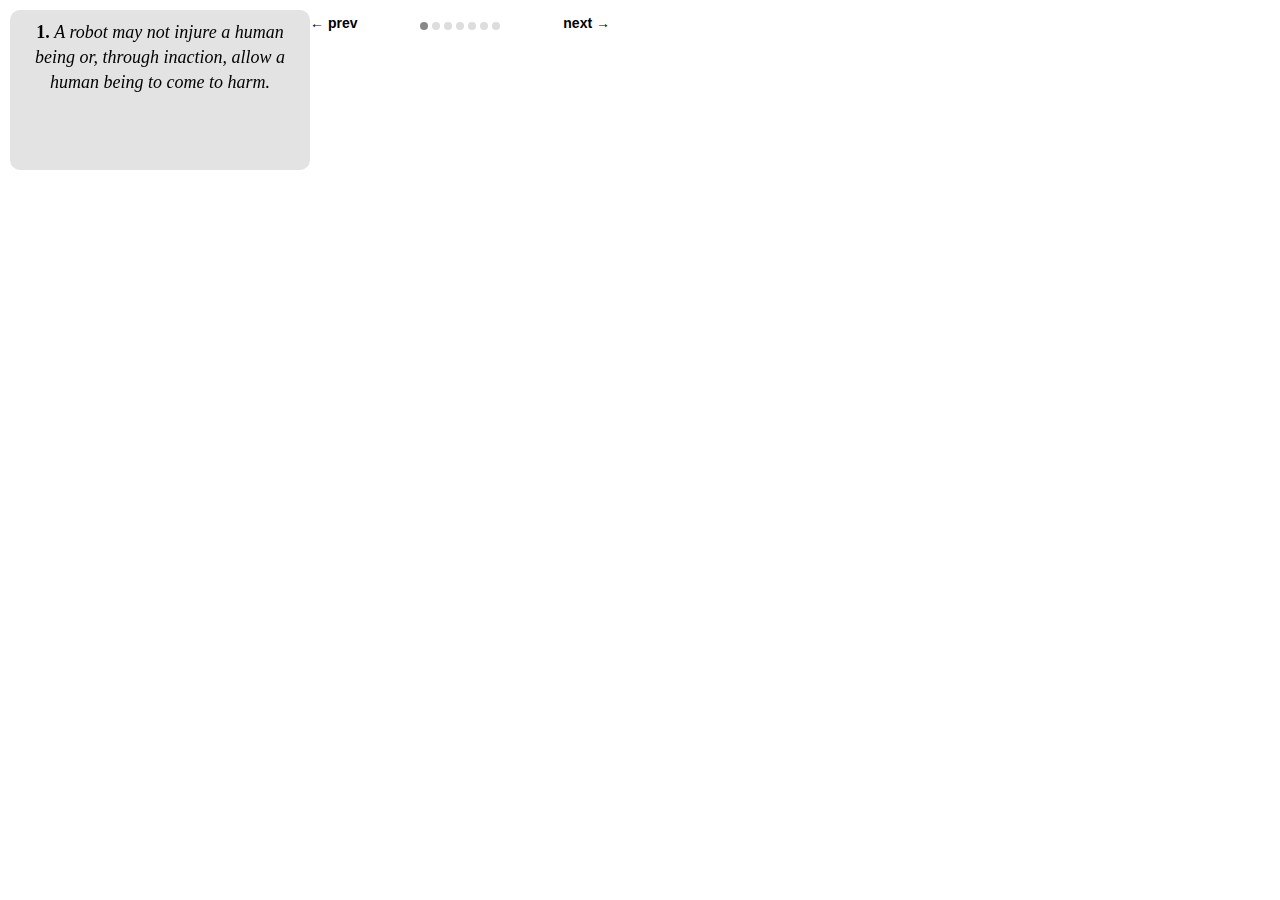
<file: vendors/iscroll-master/examples/carousel/index.html>
<!DOCTYPE html>
<html>
<head>
<meta http-equiv="Content-Type" content="text/html; charset=utf-8">
<meta name="viewport" content="width=device-width, initial-scale=1.0, user-scalable=0, minimum-scale=1.0, maximum-scale=1.0">
<meta name="apple-mobile-web-app-capable" content="yes">
<meta name="apple-mobile-web-app-status-bar-style" content="black">
<title>iScroll demo: Carousel</title>

<script type="text/javascript" src="../../src/iscroll.js"></script>

<script type="text/javascript">
var myScroll;

function loaded() {
	myScroll = new iScroll('wrapper', {
		snap: true,
		momentum: false,
		hScrollbar: false,
		onScrollEnd: function () {
			document.querySelector('#indicator > li.active').className = '';
			document.querySelector('#indicator > li:nth-child(' + (this.currPageX+1) + ')').className = 'active';
		}
	 });
}

document.addEventListener('DOMContentLoaded', loaded, false);
</script>

<style type="text/css" media="all">
body,ul,li {
	padding:10px;
	margin:0;
}

body {
	font-size:12px;
	-webkit-user-select:none;
    -webkit-text-size-adjust:none;
	font-family:helvetica;
}

#wrapper {
	width:300px;
	height:160px;

	float:left;
	position:relative;	/* On older OS versions "position" and "z-index" must be defined, */
	z-index:1;			/* it seems that recent webkit is less picky and works anyway. */
	overflow:hidden;

	background:#aaa;
	-webkit-border-radius:10px;
	-moz-border-radius:10px;
	-o-border-radius:10px;
	border-radius:10px;
	background:#e3e3e3;
}

#scroller {
	width:2100px;
	height:100%;
	float:left;
	padding:0;
}

#scroller ul {
	list-style:none;
	display:block;
	float:left;
	width:100%;
	height:100%;
	padding:0;
	margin:0;
	text-align:left;
}

#scroller li {
	-webkit-box-sizing:border-box;
	-moz-box-sizing:border-box;
	-o-box-sizing:border-box;
	box-sizing:border-box;
	display:block; float:left;
	width:300px; height:160px;
	text-align:center;
	font-family:georgia;
	font-size:18px;
	line-height:140%;
}

#nav {
	width:300px;
	float:left;
}

#prev, #next {
	float:left;
	font-weight:bold;
	font-size:14px;
	padding:5px 0;
	width:80px;
}

#next {
	float:right;
	text-align:right;
}

#indicator, #indicator > li {
	display:block; float:left;
	list-style:none;
	padding:0; margin:0;
}

#indicator {
	width:110px;
	padding:12px 0 0 30px;
}

#indicator > li {
	text-indent:-9999em;
	width:8px; height:8px;
	-webkit-border-radius:4px;
	-moz-border-radius:4px;
	-o-border-radius:4px;
	border-radius:4px;
	background:#ddd;
	overflow:hidden;
	margin-right:4px;
}

#indicator > li.active {
	background:#888;
}

#indicator > li:last-child {
	margin:0;
}

</style>
</head>
<body>
<div id="wrapper">
	<div id="scroller">
		<ul id="thelist">
			<li><strong>1.</strong> <em>A robot may not injure a human being or, through inaction, allow a human being to come to harm.</em></li>
			<li><strong>2.</strong> <em>A robot must obey any orders given to it by human beings, except where such orders would conflict with the First Law.</em></li>
			<li><strong>3.</strong> <em>A robot must protect its own existence as long as such protection does not conflict with the First or Second Law.</em></li>
			<li><strong>Zeroth Law:</strong> <em>A robot may not harm humanity, or, by inaction, allow humanity to come to harm.</em></li>
			<li><strong>Lyuben Dilov's Forth law:</strong> <em>A robot must establish its identity as a robot in all cases.</em></li>
			<li><strong>Harry Harrison's Forth law:</strong> <em>A robot must reproduce. As long as such reproduction does not interfere with the First or Second or Third Law.</em></li>
			<li><strong>Nikola Kesarovski's Fifth law:</strong> <em>A robot must know it is a robot.</em></li>
		</ul>
	</div>
</div>
<div id="nav">
	<div id="prev" onclick="myScroll.scrollToPage('prev', 0);return false">&larr; prev</div>
	<ul id="indicator">
		<li class="active">1</li>
		<li>2</li>
		<li>3</li>
		<li>4</li>
		<li>5</li>
		<li>6</li>
		<li>7</li>
	</ul>
	<div id="next" onclick="myScroll.scrollToPage('next', 0);return false">next &rarr;</div>
</div>
</body>
</html>
</file>
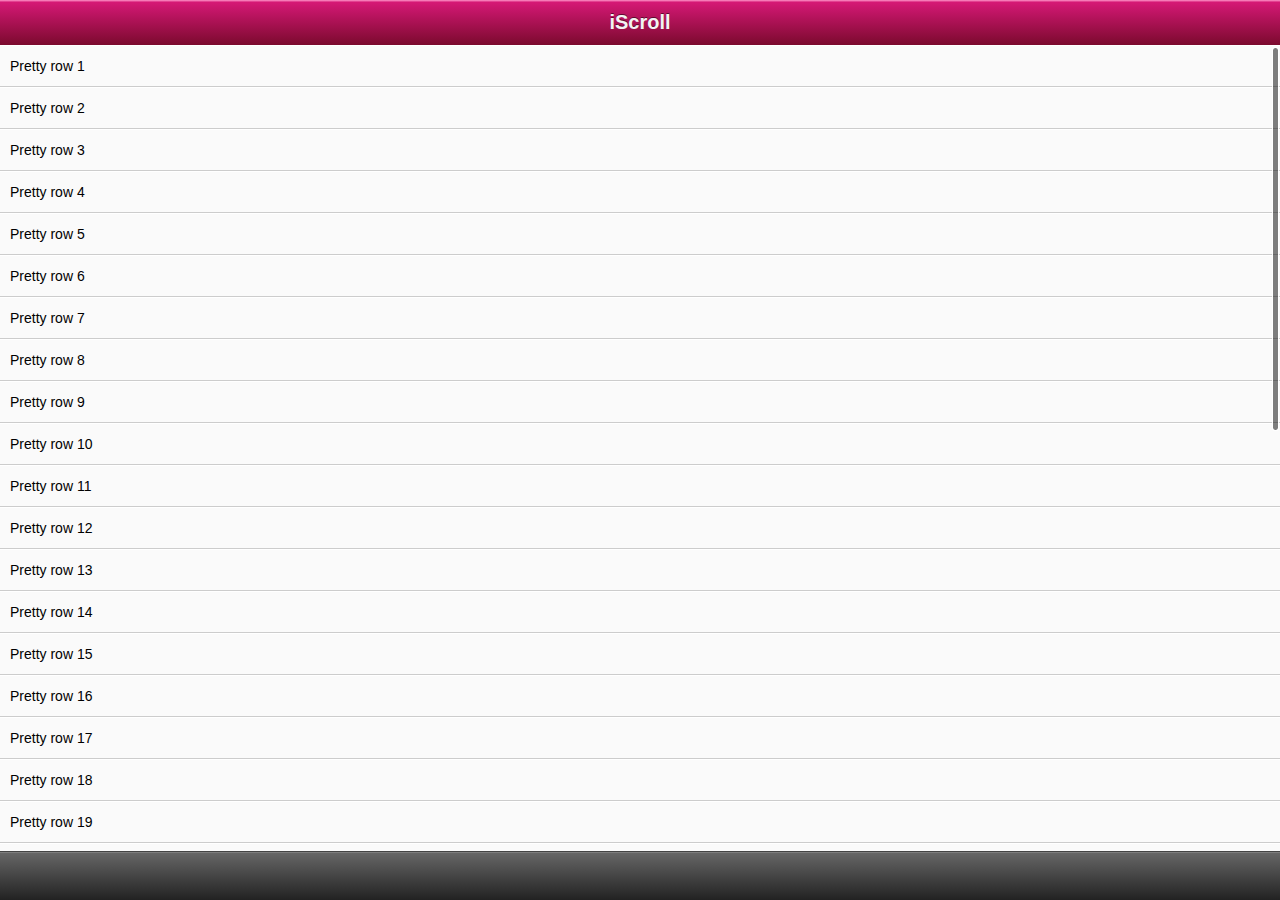
<file: vendors/iscroll-master/examples/check-dom-changes/index.html>
<!DOCTYPE html>
<html>
<head>
<meta http-equiv="Content-Type" content="text/html; charset=utf-8">
<meta name="viewport" content="width=device-width, initial-scale=1.0, user-scalable=0, minimum-scale=1.0, maximum-scale=1.0">
<meta name="apple-mobile-web-app-capable" content="yes">
<meta name="apple-mobile-web-app-status-bar-style" content="black">
<title>iScroll demo: Check DOM Changes</title>

<script type="text/javascript" src="../../src/iscroll.js"></script>

<script type="text/javascript">

var myScroll;
function loaded() {
	myScroll = new iScroll('wrapper', { checkDOMChanges: true });
	
	setInterval(function () {
		if (myScroll.isReady())
			document.getElementById('thelist').innerHTML += '<li>new row</li>';
	}, 2000);
}

document.addEventListener('touchmove', function (e) { e.preventDefault(); }, false);
document.addEventListener('DOMContentLoaded', loaded, false);

</script>

<style type="text/css" media="all">
body,ul,li {
	padding:0;
	margin:0;
	border:0;
}

body {
	font-size:12px;
	-webkit-user-select:none;
    -webkit-text-size-adjust:none;
	font-family:helvetica;
}

#header {
	position:absolute; z-index:2;
	top:0; left:0;
	width:100%;
	height:45px;
	line-height:45px;
	background-color:#d51875;
	background-image:-webkit-gradient(linear, 0 0, 0 100%, color-stop(0, #fe96c9), color-stop(0.05, #d51875), color-stop(1, #7b0a2e));
	background-image:-moz-linear-gradient(top, #fe96c9, #d51875 5%, #7b0a2e);
	background-image:-o-linear-gradient(top, #fe96c9, #d51875 5%, #7b0a2e);
	padding:0;
	color:#eee;
	font-size:20px;
	text-align:center;
}

#header a {
	color:#f3f3f3;
	text-decoration:none;
	font-weight:bold;
	text-shadow:0 -1px 0 rgba(0,0,0,0.5);
}

#footer {
	position:absolute; z-index:2;
	bottom:0; left:0;
	width:100%;
	height:48px;
	background-color:#222;
	background-image:-webkit-gradient(linear, 0 0, 0 100%, color-stop(0, #999), color-stop(0.02, #666), color-stop(1, #222));
	background-image:-moz-linear-gradient(top, #999, #666 2%, #222);
	background-image:-o-linear-gradient(top, #999, #666 2%, #222);
	padding:0;
	border-top:1px solid #444;
}

#wrapper {
	position:absolute; z-index:1;
	top:45px; bottom:48px; left:0;
	width:100%;
	background:#aaa;
	overflow:auto;
}

#scroller {
	position:absolute; z-index:1;
/*	-webkit-touch-callout:none;*/
	-webkit-tap-highlight-color:rgba(0,0,0,0);
	width:100%;
	padding:0;
}

#scroller ul {
	list-style:none;
	padding:0;
	margin:0;
	width:100%;
	text-align:left;
}

#scroller li {
	padding:0 10px;
	height:40px;
	line-height:40px;
	border-bottom:1px solid #ccc;
	border-top:1px solid #fff;
	background-color:#fafafa;
	font-size:14px;
}

#myFrame {
	position:absolute;
	top:0; left:0;
}

</style>
</head>
<body>

<div id="header"><a href="http://cubiq.org/iscroll">iScroll</a></div>
<div id="wrapper">
	<div id="scroller">
		<ul id="thelist">
			<li>Pretty row 1</li>
			<li>Pretty row 2</li>
			<li>Pretty row 3</li>
			<li>Pretty row 4</li>
			<li>Pretty row 5</li>
			<li>Pretty row 6</li>
			<li>Pretty row 7</li>
			<li>Pretty row 8</li>
			<li>Pretty row 9</li>
			<li>Pretty row 10</li>
			<li>Pretty row 11</li>
			<li>Pretty row 12</li>
			<li>Pretty row 13</li>
			<li>Pretty row 14</li>
			<li>Pretty row 15</li>
			<li>Pretty row 16</li>
			<li>Pretty row 17</li>
			<li>Pretty row 18</li>
			<li>Pretty row 19</li>
			<li>Pretty row 20</li>
			<li>Pretty row 21</li>
			<li>Pretty row 22</li>
			<li>Pretty row 23</li>
			<li>Pretty row 24</li>
			<li>Pretty row 25</li>
			<li>Pretty row 26</li>
			<li>Pretty row 27</li>
			<li>Pretty row 28</li>
			<li>Pretty row 29</li>
			<li>Pretty row 30</li>
			<li>Pretty row 31</li>
			<li>Pretty row 32</li>
			<li>Pretty row 33</li>
			<li>Pretty row 34</li>
			<li>Pretty row 35</li>
			<li>Pretty row 36</li>
			<li>Pretty row 37</li>
			<li>Pretty row 38</li>
			<li>Pretty row 39</li>
			<li>Pretty row 40</li>
		</ul>
	</div>
</div>
<div id="footer"></div>

</body>
</html>
</file>
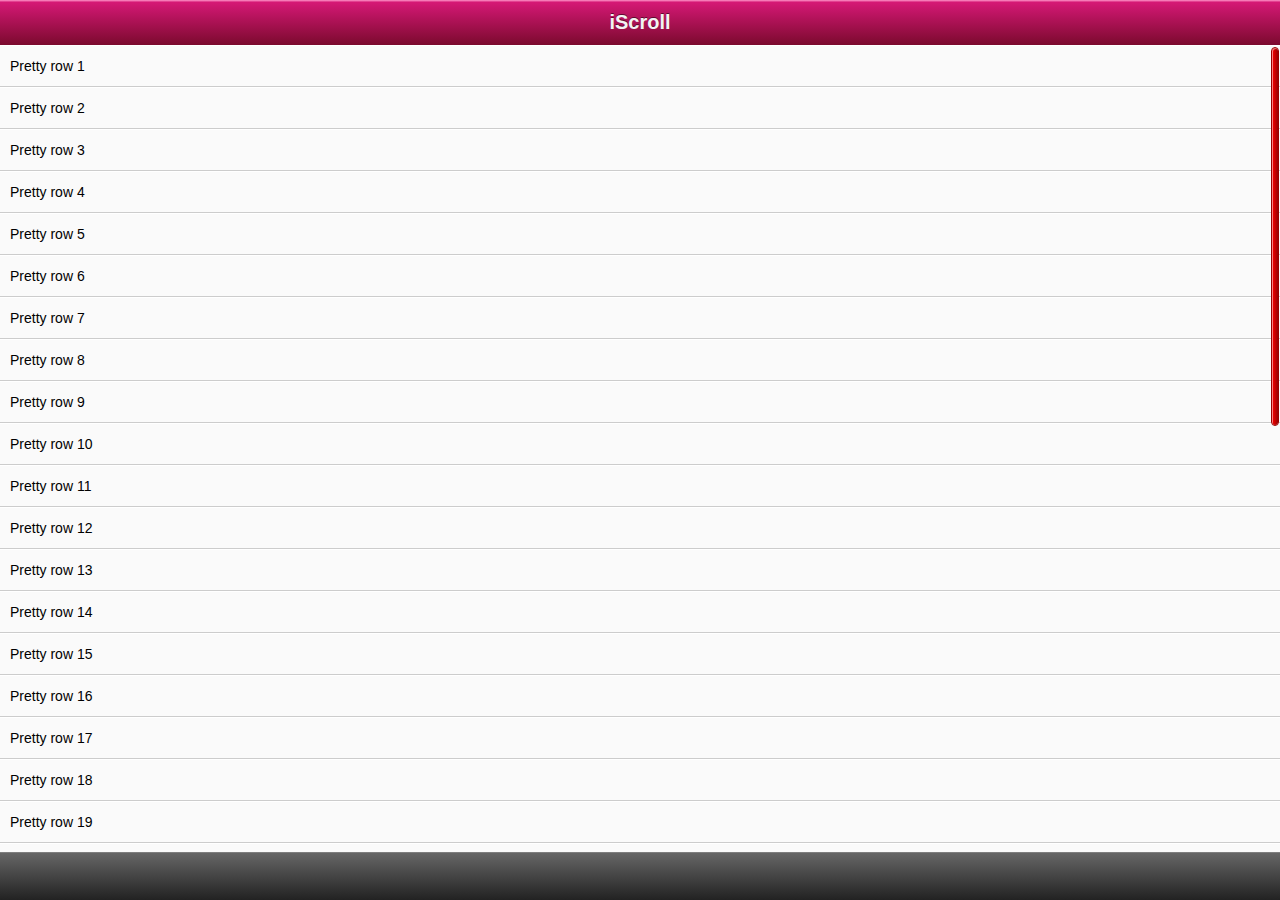
<file: vendors/iscroll-master/examples/custom-scrollbar/index.html>
<!DOCTYPE html>
<html>
<head>
<meta http-equiv="Content-Type" content="text/html; charset=utf-8">
<meta name="viewport" content="width=device-width, initial-scale=1.0, user-scalable=0, minimum-scale=1.0, maximum-scale=1.0">
<meta name="apple-mobile-web-app-capable" content="yes">
<meta name="apple-mobile-web-app-status-bar-style" content="black">
<title>iScroll demo: custom scrollbar</title>

<link rel="stylesheet" type="text/css" href="scrollbar.css">

<script type="application/javascript" src="../../src/iscroll.js?v4"></script>

<script type="text/javascript">

var myScroll;
function loaded() {
	myScroll = new iScroll('wrapper', { scrollbarClass: 'myScrollbar' });
}

document.addEventListener('touchmove', function (e) { e.preventDefault(); }, false);

document.addEventListener('DOMContentLoaded', loaded, false);

</script>

<style type="text/css" media="all">
body,ul,li {
	padding:0;
	margin:0;
	border:0;
}

body {
	font-size:12px;
	-webkit-user-select:none;
    -webkit-text-size-adjust:none;
	font-family:helvetica;
}

#header {
	position:absolute;
	top:0; left:0;
	width:100%;
	height:45px;
	line-height:45px;
	background-color:#d51875;
	background-image:-webkit-gradient(linear, 0 0, 0 100%, color-stop(0, #fe96c9), color-stop(0.05, #d51875), color-stop(1, #7b0a2e));
	background-image:-moz-linear-gradient(top, #fe96c9, #d51875 5%, #7b0a2e);
	background-image:-o-linear-gradient(top, #fe96c9, #d51875 5%, #7b0a2e);
	padding:0;
	color:#eee;
	font-size:20px;
	text-align:center;
}

#header a {
	color:#f3f3f3;
	text-decoration:none;
	font-weight:bold;
	text-shadow:0 -1px 0 rgba(0,0,0,0.5);
}

#footer {
	position:absolute;
	bottom:0; left:0;
	width:100%;
	height:48px;
	background-color:#222;
	background-image:-webkit-gradient(linear, 0 0, 0 100%, color-stop(0, #999), color-stop(0.02, #666), color-stop(1, #222));
	background-image:-moz-linear-gradient(top, #999, #666 2%, #222);
	background-image:-o-linear-gradient(top, #999, #666 2%, #222);
	padding:0;
	border-top:1px solid #444;
}

#wrapper {
	position:absolute; z-index:1;
	top:45px; bottom:48px; left:0;
	width:100%;
	background:#aaa;
	overflow:auto;
}

#scroller {
	position:relative;
/*	-webkit-touch-callout:none;*/
	-webkit-tap-highlight-color:rgba(0,0,0,0);

	float:left;
	width:100%;
	padding:0;
}

#scroller ul {
	position:relative;
	list-style:none;
	padding:0;
	margin:0;
	width:100%;
	text-align:left;
}

#scroller li {
	padding:0 10px;
	height:40px;
	line-height:40px;
	border-bottom:1px solid #ccc;
	border-top:1px solid #fff;
	background-color:#fafafa;
	font-size:14px;
}

#scroller li > a {
	display:block;
}

</style>
</head>
<body>
<div id="header"><a href="http://cubiq.org/iscroll">iScroll</a></div>
<div id="wrapper">
	<div id="scroller">
		<ul id="thelist">
			<li>Pretty row 1</li>
			<li id="aaa">Pretty row 2</li>
			<li>Pretty row 3</li>
			<li>Pretty row 4</li>
			<li>Pretty row 5</li>
			<li>Pretty row 6</li>
			<li>Pretty row 7</li>
			<li>Pretty row 8</li>
			<li>Pretty row 9</li>
			<li>Pretty row 10</li>
			<li>Pretty row 11</li>
			<li>Pretty row 12</li>
			<li>Pretty row 13</li>
			<li>Pretty row 14</li>
			<li>Pretty row 15</li>
			<li>Pretty row 16</li>
			<li>Pretty row 17</li>
			<li>Pretty row 18</li>
			<li>Pretty row 19</li>
			<li>Pretty row 20</li>
			<li>Pretty row 21</li>
			<li>Pretty row 22</li>
			<li>Pretty row 23</li>
			<li>Pretty row 24</li>
			<li>Pretty row 25</li>
			<li>Pretty row 26</li>
			<li>Pretty row 27</li>
			<li>Pretty row 28</li>
			<li>Pretty row 29</li>
			<li>Pretty row 30</li>
			<li>Pretty row 31</li>
			<li>Pretty row 32</li>
			<li>Pretty row 33</li>
			<li>Pretty row 34</li>
			<li>Pretty row 35</li>
			<li>Pretty row 36</li>
			<li>Pretty row 37</li>
			<li>Pretty row 38</li>
			<li>Pretty row 39</li>
			<li>Pretty row 40</li>
		</ul>
	</div>
</div>

<div id="footer"></div>

</body>
</html>
</file>
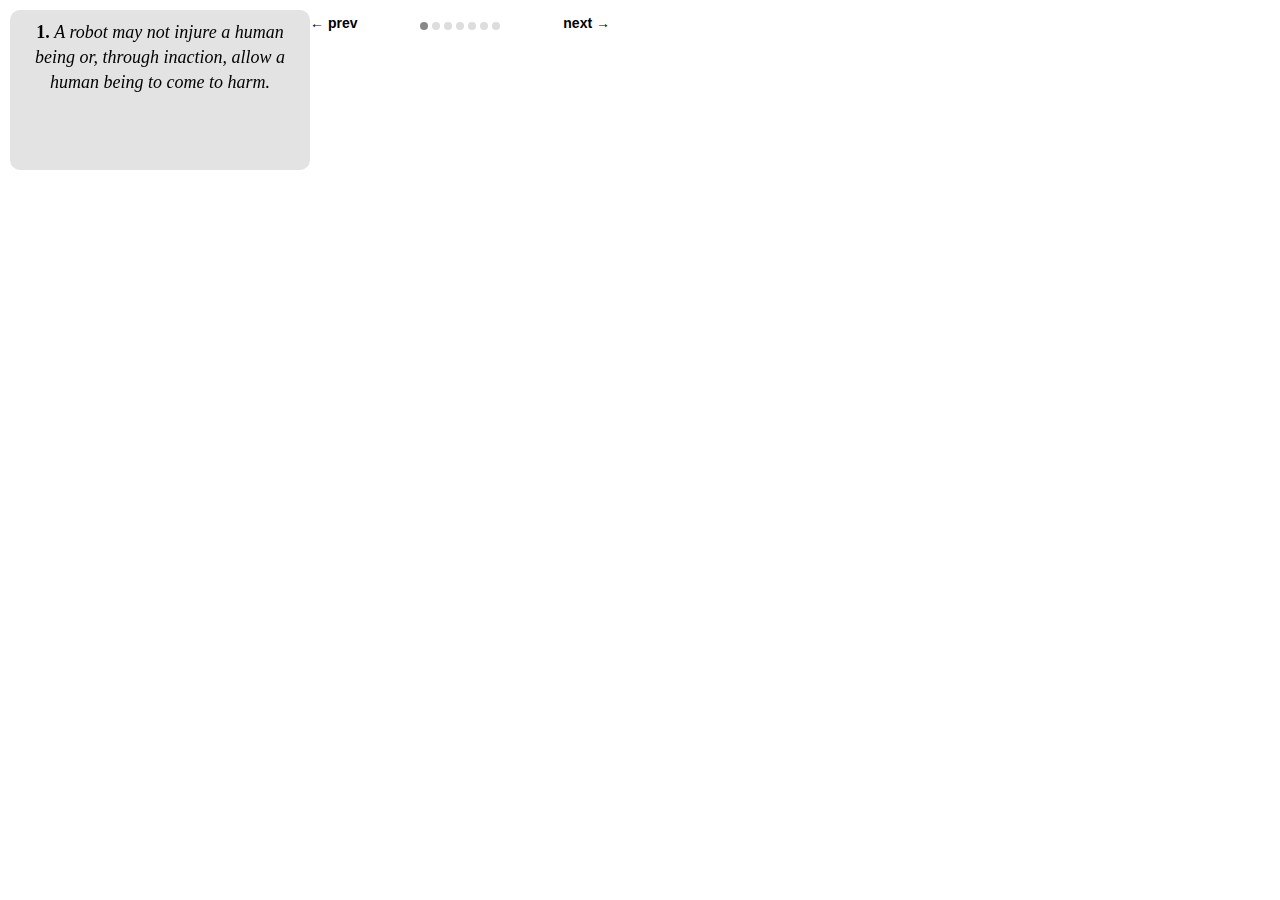
<file: vendors/iscroll-master/examples/ender/index.html>
<!DOCTYPE html>
<html>
<head>
<meta http-equiv="Content-Type" content="text/html; charset=utf-8">
<meta name="viewport" content="width=device-width, initial-scale=1.0, user-scalable=0, minimum-scale=1.0, maximum-scale=1.0">
<meta name="apple-mobile-web-app-capable" content="yes">
<meta name="apple-mobile-web-app-status-bar-style" content="black">
<title>iScroll demo: Carousel</title>

<script src="ender.js"></script>
<script type="text/javascript">
$(document).ready(function () {
  this.myScroll = $('#wrapper').iScroll({
    snap: true,
    momentum: false,
    hScrollbar: false,
    onScrollEnd: function () {
      document.querySelector('#indicator > li.active').className = '';
      document.querySelector('#indicator > li:nth-child(' + (this.currPageX+1) + ')').className = 'active';
    }
   })
})

</script>

<style type="text/css" media="all">
body,ul,li {
  padding:10px;
  margin:0;
}

body {
  font-size:12px;
  -webkit-user-select:none;
    -webkit-text-size-adjust:none;
  font-family:helvetica;
}

#wrapper {
  width:300px;
  height:160px;

  float:left;
  position:relative;
  z-index:1;
  overflow:hidden;

  background:#aaa;
  -webkit-border-radius:10px;
  -moz-border-radius:10px;
  -o-border-radius:10px;
  border-radius:10px;
  background:#e3e3e3;
}

#scroller {
  width:2100px;
  height:100%;
  float:left;
  padding:0;
}

#scroller ul {
  list-style:none;
  display:block;
  float:left;
  width:100%;
  height:100%;
  padding:0;
  margin:0;
  text-align:left;
}

#scroller li {
  -webkit-box-sizing:border-box;
  -moz-box-sizing:border-box;
  -o-box-sizing:border-box;
  box-sizing:border-box;
  display:block; float:left;
  width:300px; height:160px;
  text-align:center;
  font-family:georgia;
  font-size:18px;
  line-height:140%;
}

#nav {
  width:300px;
  float:left;
}

#prev, #next {
  float:left;
  font-weight:bold;
  font-size:14px;
  padding:5px 0;
  width:80px;
}

#next {
  float:right;
  text-align:right;
}

#indicator, #indicator > li {
  display:block; float:left;
  list-style:none;
  padding:0; margin:0;
}

#indicator {
  width:110px;
  padding:12px 0 0 30px;
}

#indicator > li {
  text-indent:-9999em;
  width:8px; height:8px;
  -webkit-border-radius:4px;
  -moz-border-radius:4px;
  -o-border-radius:4px;
  border-radius:4px;
  background:#ddd;
  overflow:hidden;
  margin-right:4px;
}

#indicator > li.active {
  background:#888;
}

#indicator > li:last-child {
  margin:0;
}

</style>
</head>
<body>
<div id="wrapper">
  <div id="scroller">
    <ul id="thelist">
      <li><strong>1.</strong> <em>A robot may not injure a human being or, through inaction, allow a human being to come to harm.</em></li>
      <li><strong>2.</strong> <em>A robot must obey any orders given to it by human beings, except where such orders would conflict with the First Law.</em></li>
      <li><strong>3.</strong> <em>A robot must protect its own existence as long as such protection does not conflict with the First or Second Law.</em></li>
      <li><strong>Zeroth Law:</strong> <em>A robot may not harm humanity, or, by inaction, allow humanity to come to harm.</em></li>
      <li><strong>Lyuben Dilov's Forth law:</strong> <em>A robot must establish its identity as a robot in all cases.</em></li>
      <li><strong>Harry Harrison's Forth law:</strong> <em>A robot must reproduce. As long as such reproduction does not interfere with the First or Second or Third Law.</em></li>
      <li><strong>Nikola Kesarovski's Fifth law:</strong> <em>A robot must know it is a robot.</em></li>
    </ul>
  </div>
</div>
<div id="nav">
  <div id="prev" onclick="myScroll.scrollToPage('prev', 0);return false">&larr; prev</div>
  <ul id="indicator">
    <li class="active">1</li>
    <li>2</li>
    <li>3</li>
    <li>4</li>
    <li>5</li>
    <li>6</li>
    <li>7</li>
  </ul>
  <div id="next" onclick="myScroll.scrollToPage('next', 0);return false">next &rarr;</div>
</div>
</body>
</html>
</file>
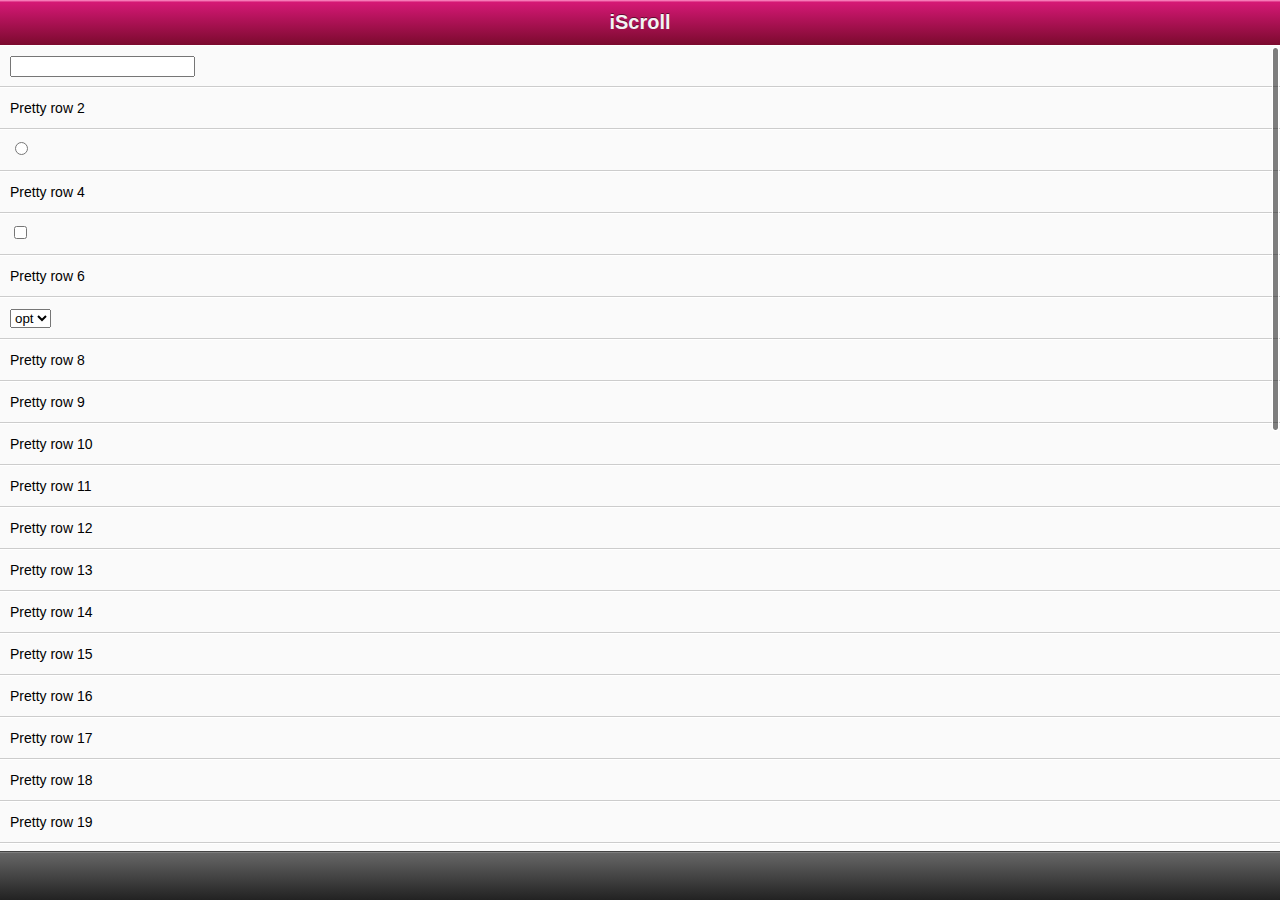
<file: vendors/iscroll-master/examples/form-fields/index.html>
<!DOCTYPE html>
<html>
<head>
<meta http-equiv="Content-Type" content="text/html; charset=utf-8">
<meta name="viewport" content="width=device-width, initial-scale=1.0, user-scalable=0, minimum-scale=1.0, maximum-scale=1.0">
<meta name="apple-mobile-web-app-capable" content="yes">
<meta name="apple-mobile-web-app-status-bar-style" content="black">
<title>iScroll demo: simple</title>

<script type="text/javascript" src="../../src/iscroll.js"></script>

<script type="text/javascript">

var myScroll;
function loaded() {
	myScroll = new iScroll('wrapper', {
		useTransform: false,
		onBeforeScrollStart: function (e) {
			var target = e.target;
			while (target.nodeType != 1) target = target.parentNode;

			if (target.tagName != 'SELECT' && target.tagName != 'INPUT' && target.tagName != 'TEXTAREA')
				e.preventDefault();
		}
	});
}

document.addEventListener('touchmove', function (e) { e.preventDefault(); }, false);
document.addEventListener('DOMContentLoaded', loaded, false);

</script>

<style type="text/css" media="all">
body,ul,li {
	padding:0;
	margin:0;
	border:0;
}

body {
	font-size:12px;
	-webkit-user-select:none;
    -webkit-text-size-adjust:none;
	font-family:helvetica;
}

#header {
	position:absolute; z-index:2;
	top:0; left:0;
	width:100%;
	height:45px;
	line-height:45px;
	background-color:#d51875;
	background-image:-webkit-gradient(linear, 0 0, 0 100%, color-stop(0, #fe96c9), color-stop(0.05, #d51875), color-stop(1, #7b0a2e));
	background-image:-moz-linear-gradient(top, #fe96c9, #d51875 5%, #7b0a2e);
	background-image:-o-linear-gradient(top, #fe96c9, #d51875 5%, #7b0a2e);
	padding:0;
	color:#eee;
	font-size:20px;
	text-align:center;
}

#header a {
	color:#f3f3f3;
	text-decoration:none;
	font-weight:bold;
	text-shadow:0 -1px 0 rgba(0,0,0,0.5);
}

#footer {
	position:absolute; z-index:2;
	bottom:0; left:0;
	width:100%;
	height:48px;
	background-color:#222;
	background-image:-webkit-gradient(linear, 0 0, 0 100%, color-stop(0, #999), color-stop(0.02, #666), color-stop(1, #222));
	background-image:-moz-linear-gradient(top, #999, #666 2%, #222);
	background-image:-o-linear-gradient(top, #999, #666 2%, #222);
	padding:0;
	border-top:1px solid #444;
}

#wrapper {
	position:absolute; z-index:1;
	top:45px; bottom:48px; left:0;
	width:100%;
	background:#aaa;
	overflow:auto;
}

#scroller {
	position:absolute; z-index:1;
/*	-webkit-touch-callout:none;*/
	-webkit-tap-highlight-color:rgba(0,0,0,0);
	width:100%;
	padding:0;
}

#scroller ul {
	list-style:none;
	padding:0;
	margin:0;
	width:100%;
	text-align:left;
}

#scroller li {
	padding:0 10px;
	height:40px;
	line-height:40px;
	border-bottom:1px solid #ccc;
	border-top:1px solid #fff;
	background-color:#fafafa;
	font-size:14px;
}

#myFrame {
	position:absolute;
	top:0; left:0;
}

</style>
</head>
<body>

<div id="header"><a href="http://cubiq.org/iscroll">iScroll</a></div>
<div id="wrapper">
	<div id="scroller">
		<ul id="thelist">
			<li><input type="text"></li>
			<li>Pretty row 2</li>
			<li><input type="radio"></li>
			<li>Pretty row 4</li>
			<li><input type="checkbox"></li>
			<li>Pretty row 6</li>
			<li><select><option>opt</option></select></li>
			<li>Pretty row 8</li>
			<li>Pretty row 9</li>
			<li>Pretty row 10</li>
			<li>Pretty row 11</li>
			<li>Pretty row 12</li>
			<li>Pretty row 13</li>
			<li>Pretty row 14</li>
			<li>Pretty row 15</li>
			<li>Pretty row 16</li>
			<li>Pretty row 17</li>
			<li>Pretty row 18</li>
			<li>Pretty row 19</li>
			<li>Pretty row 20</li>
			<li>Pretty row 21</li>
			<li>Pretty row 22</li>
			<li>Pretty row 23</li>
			<li>Pretty row 24</li>
			<li>Pretty row 25</li>
			<li>Pretty row 26</li>
			<li>Pretty row 27</li>
			<li>Pretty row 28</li>
			<li>Pretty row 29</li>
			<li>Pretty row 30</li>
			<li>Pretty row 31</li>
			<li>Pretty row 32</li>
			<li>Pretty row 33</li>
			<li>Pretty row 34</li>
			<li>Pretty row 35</li>
			<li>Pretty row 36</li>
			<li>Pretty row 37</li>
			<li>Pretty row 38</li>
			<li>Pretty row 39</li>
			<li>Pretty row 40</li>
		</ul>
	</div>
</div>
<div id="footer"></div>

</body>
</html>
</file>
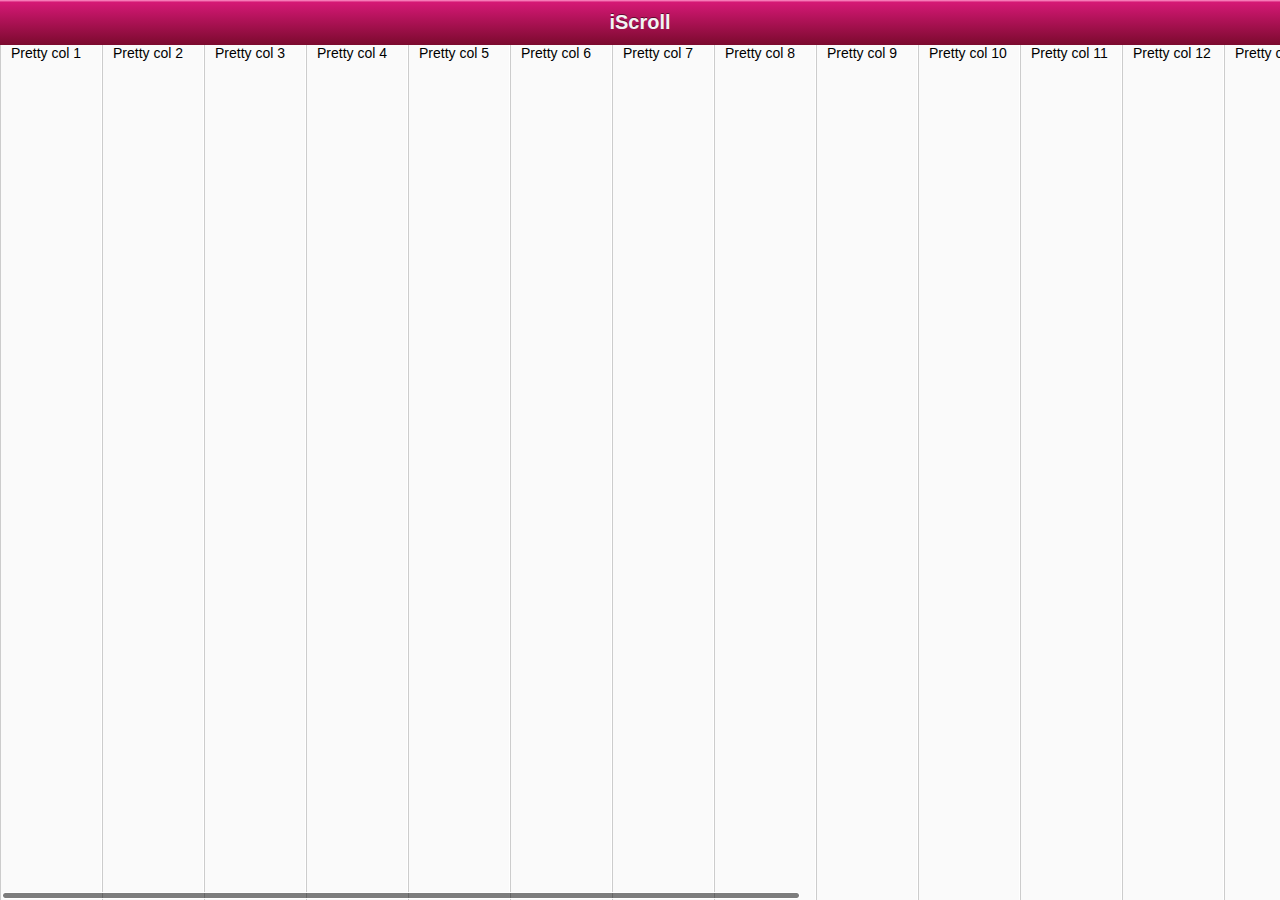
<file: vendors/iscroll-master/examples/horizontal-scroll/index.html>
<!DOCTYPE html>
<html>
<head>
<meta http-equiv="Content-Type" content="text/html; charset=utf-8">
<meta name="viewport" content="width=device-width, initial-scale=1.0, user-scalable=0, minimum-scale=1.0, maximum-scale=1.0">
<meta name="apple-mobile-web-app-capable" content="yes">
<meta name="apple-mobile-web-app-status-bar-style" content="black">
<title>iScroll demo: horizontal scroll</title>

<script type="application/javascript" src="../../src/iscroll.js"></script>

<script type="text/javascript">

var myScroll;
function loaded() {
	myScroll = new iScroll('wrapper');
}

document.addEventListener('touchmove', function (e) { e.preventDefault(); }, false);

document.addEventListener('DOMContentLoaded', loaded, false);

</script>

<style type="text/css" media="all">
body,ul,li {
	padding:0;
	margin:0;
}

body {
	font-size:12px;
	-webkit-user-select:none;
    -webkit-text-size-adjust:none;
/*	-webkit-box-sizing:border-box;*/
	font-family:helvetica;
/*	padding-bottom:45px;	/*	This prevents the scroller to lock if the user swipes down outside of the screen.
							 	NOT needed if in home screen mode. */
}

#header {
	position:absolute; z-index:2;
	top:0; left:0;
	width:100%;
	height:45px;
	line-height:45px;
	background-image:-webkit-gradient(linear, 0 0, 0 100%, color-stop(0, #fe96c9), color-stop(0.05, #d51875), color-stop(1, #7b0a2e));
	background-image:-moz-linear-gradient(top, #fe96c9, #d51875 5%, #7b0a2e);
	background-image:-o-linear-gradient(top, #fe96c9, #d51875 5%, #7b0a2e);
	padding:0;
	color:#eee;
	font-size:20px;
	text-align:center;
}

#header a {
	color:#f3f3f3;
	text-decoration:none;
	font-weight:bold;
	text-shadow:0 -1px 0 rgba(0,0,0,0.5);
}

#wrapper {
	position:absolute; z-index:1;
	top:45px; bottom:0; left:0;
	width:100%;
	background:#aaa;
	overflow:auto;
}

#scroller {
	width:2040px;
	height:100%;
	float:left;
	padding:0;
}

#scroller ul {
	list-style:none;
	display:block;
	float:left;
	width:100%;
	height:100%;
	padding:0;
	margin:0;
	text-align:left;
}

#scroller li {
	display:block;
	vertical-align:middle;
	float:left;
	padding:0 10px;
	width:80px;
	height:100%;
	border-left:1px solid #ccc;
	border-right:1px solid #fff;
	background-color:#fafafa;
	font-size:14px;
}
</style>
</head>
<body>
<div id="header"><a href="http://cubiq.org/iscroll">iScroll</a></div>

<div id="wrapper">
	<div id="scroller">
		<ul id="thelist">
			<li>Pretty col 1</li>
			<li>Pretty col 2</li>
			<li>Pretty col 3</li>
			<li>Pretty col 4</li>
			<li>Pretty col 5</li>
			<li>Pretty col 6</li>
			<li>Pretty col 7</li>
			<li>Pretty col 8</li>
			<li>Pretty col 9</li>
			<li>Pretty col 10</li>
			<li>Pretty col 11</li>
			<li>Pretty col 12</li>
			<li>Pretty col 13</li>
			<li>Pretty col 14</li>
			<li>Pretty col 15</li>
			<li>Pretty col 16</li>
			<li>Pretty col 17</li>
			<li>Pretty col 18</li>
			<li>Pretty col 19</li>
			<li>Pretty col 20</li>
		</ul>
	</div>
</div>

</body>
</html>
</file>
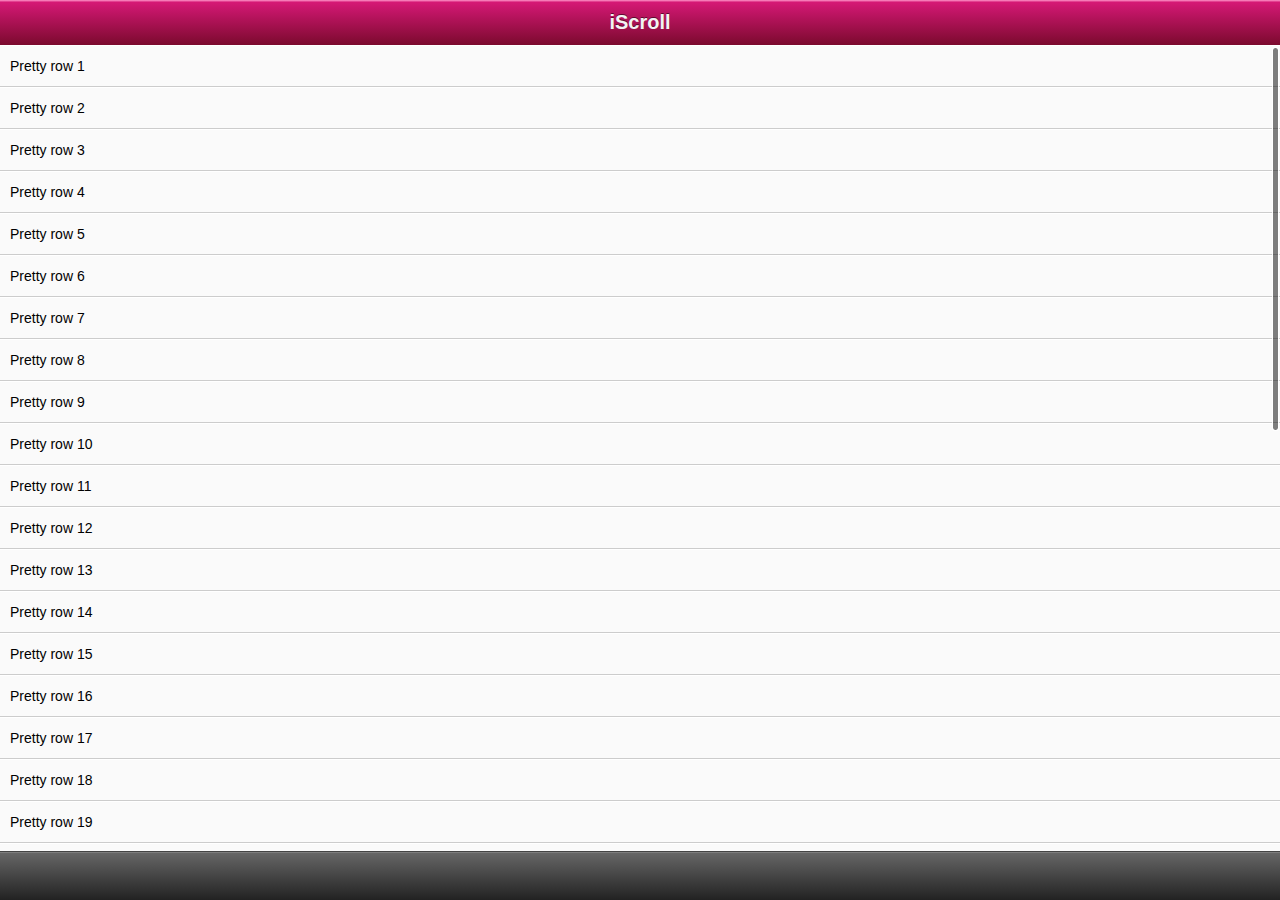
<file: vendors/iscroll-master/examples/hover/index.html>
<!DOCTYPE html>
<html>
<head>
<meta http-equiv="Content-Type" content="text/html; charset=utf-8">
<meta name="viewport" content="width=device-width, initial-scale=1.0, user-scalable=0, minimum-scale=1.0, maximum-scale=1.0">
<meta name="apple-mobile-web-app-capable" content="yes">
<meta name="apple-mobile-web-app-status-bar-style" content="black">
<title>iScroll demo: Hover Example</title>

<script type="text/javascript" src="../../src/iscroll.js"></script>

<script type="text/javascript">

var myScroll,
	hoverClassRegEx = new RegExp('(^|\\s)iScrollHover(\\s|$)'),
	removeClass = function () {
		if (this.hoverTarget) {
			clearTimeout(this.hoverTimeout);
			this.hoverTarget.className = this.hoverTarget.className.replace(hoverClassRegEx, '');
			this.target = null;
		}
	};

function loaded() {
	myScroll = new iScroll('wrapper', {
		onBeforeScrollStart: function (e) {
			var target = e.target;

			clearTimeout(this.hoverTimeout);

			while (target.nodeType != 1) target = target.parentNode;

			this.hoverTimeout = setTimeout(function () {
				if (!hoverClassRegEx.test(target.className)) target.className = target.className ? target.className + ' iScrollHover' : 'iScrollHover';
			}, 80);

			this.hoverTarget = target;
			
			e.preventDefault();
		},
		onScrollMove: removeClass,
		onBeforeScrollEnd: removeClass
	});
}

document.addEventListener('touchmove', function (e) { e.preventDefault(); }, false);
document.addEventListener('DOMContentLoaded', loaded, false);

</script>

<style type="text/css" media="all">
.iScrollHover {
	background:#444 !important;
	color:#eee !important;
}

body,ul,li {
	padding:0;
	margin:0;
	border:0;
}

body {
	font-size:12px;
	-webkit-user-select:none;
    -webkit-text-size-adjust:none;
	font-family:helvetica;
}

#header {
	position:absolute; z-index:2;
	top:0; left:0;
	width:100%;
	height:45px;
	line-height:45px;
	background-color:#d51875;
	background-image:-webkit-gradient(linear, 0 0, 0 100%, color-stop(0, #fe96c9), color-stop(0.05, #d51875), color-stop(1, #7b0a2e));
	background-image:-moz-linear-gradient(top, #fe96c9, #d51875 5%, #7b0a2e);
	background-image:-o-linear-gradient(top, #fe96c9, #d51875 5%, #7b0a2e);
	padding:0;
	color:#eee;
	font-size:20px;
	text-align:center;
}

#header a {
	color:#f3f3f3;
	text-decoration:none;
	font-weight:bold;
	text-shadow:0 -1px 0 rgba(0,0,0,0.5);
}

#footer {
	position:absolute; z-index:2;
	bottom:0; left:0;
	width:100%;
	height:48px;
	background-color:#222;
	background-image:-webkit-gradient(linear, 0 0, 0 100%, color-stop(0, #999), color-stop(0.02, #666), color-stop(1, #222));
	background-image:-moz-linear-gradient(top, #999, #666 2%, #222);
	background-image:-o-linear-gradient(top, #999, #666 2%, #222);
	padding:0;
	border-top:1px solid #444;
}

#wrapper {
	position:absolute; z-index:1;
	top:45px; bottom:48px; left:0;
	width:100%;
	background:#aaa;
	overflow:auto;
}

#scroller {
	position:absolute; z-index:1;
/*	-webkit-touch-callout:none;*/
	-webkit-tap-highlight-color:rgba(0,0,0,0);
	width:100%;
	padding:0;
}

#scroller ul {
	list-style:none;
	padding:0;
	margin:0;
	width:100%;
	text-align:left;
}

#scroller li {
	padding:0 10px;
	height:40px;
	line-height:40px;
	border-bottom:1px solid #ccc;
	border-top:1px solid #fff;
	background-color:#fafafa;
	font-size:14px;
}

#myFrame {
	position:absolute;
	top:0; left:0;
}

</style>
</head>
<body>

<div id="header"><a href="http://cubiq.org/iscroll">iScroll</a></div>
<div id="wrapper">
	<div id="scroller">
		<ul id="thelist">
			<li>Pretty row 1</li>
			<li>Pretty row 2</li>
			<li>Pretty row 3</li>
			<li>Pretty row 4</li>
			<li>Pretty row 5</li>
			<li>Pretty row 6</li>
			<li>Pretty row 7</li>
			<li>Pretty row 8</li>
			<li>Pretty row 9</li>
			<li>Pretty row 10</li>
			<li>Pretty row 11</li>
			<li>Pretty row 12</li>
			<li>Pretty row 13</li>
			<li>Pretty row 14</li>
			<li>Pretty row 15</li>
			<li>Pretty row 16</li>
			<li>Pretty row 17</li>
			<li>Pretty row 18</li>
			<li>Pretty row 19</li>
			<li>Pretty row 20</li>
			<li>Pretty row 21</li>
			<li>Pretty row 22</li>
			<li>Pretty row 23</li>
			<li>Pretty row 24</li>
			<li>Pretty row 25</li>
			<li>Pretty row 26</li>
			<li>Pretty row 27</li>
			<li>Pretty row 28</li>
			<li>Pretty row 29</li>
			<li>Pretty row 30</li>
			<li>Pretty row 31</li>
			<li>Pretty row 32</li>
			<li>Pretty row 33</li>
			<li>Pretty row 34</li>
			<li>Pretty row 35</li>
			<li>Pretty row 36</li>
			<li>Pretty row 37</li>
			<li>Pretty row 38</li>
			<li>Pretty row 39</li>
			<li>Pretty row 40</li>
		</ul>
	</div>
</div>
<div id="footer"></div>

</body>
</html>
</file>
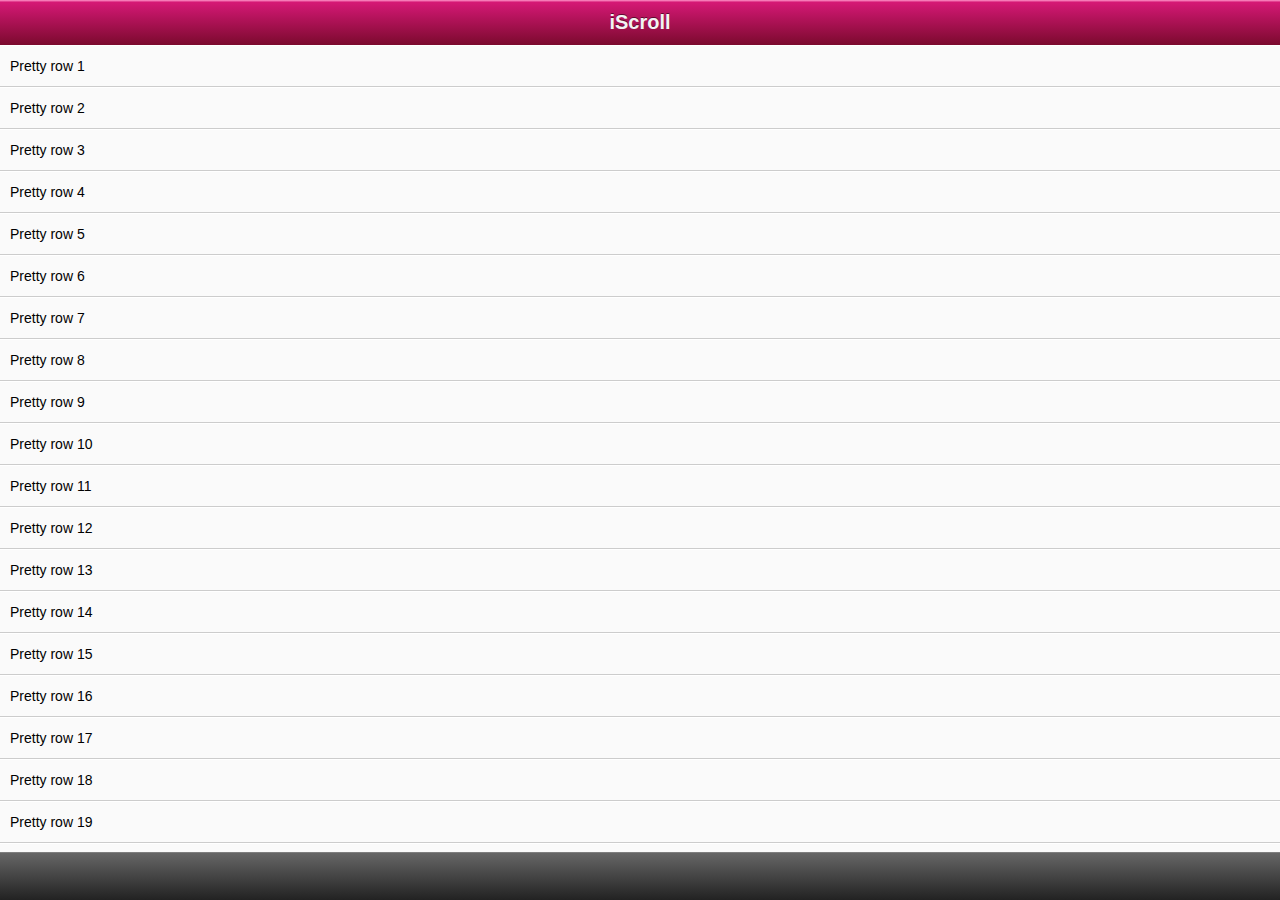
<file: vendors/iscroll-master/examples/ios-perfect-scrollbar/index.html>
<!DOCTYPE html>
<html>
<head>
<meta http-equiv="Content-Type" content="text/html; charset=utf-8">
<meta name="viewport" content="width=device-width, initial-scale=1.0, user-scalable=0, minimum-scale=1.0, maximum-scale=1.0">
<meta name="apple-mobile-web-app-capable" content="yes">
<meta name="apple-mobile-web-app-status-bar-style" content="black">
<title>iScroll demo: iOS Perfect Scrollbar</title>

<link rel="stylesheet" type="text/css" href="scrollbar.css">

<script type="application/javascript" src="../../src/iscroll.js"></script>

<script type="text/javascript">

var myScroll;
function loaded() {
	myScroll = new iScroll('wrapper', { scrollbarClass: 'myScrollbar' });
}

document.addEventListener('touchmove', function (e) { e.preventDefault(); }, false);

document.addEventListener('DOMContentLoaded', loaded, false);

</script>

<style type="text/css" media="all">
body,ul,li {
	padding:0;
	margin:0;
	border:0;
}

body {
	font-size:12px;
	-webkit-user-select:none;
    -webkit-text-size-adjust:none;
	font-family:helvetica;
}

#header {
	position:absolute;
	top:0; left:0;
	width:100%;
	height:45px;
	line-height:45px;
	background-image:-webkit-gradient(linear, 0 0, 0 100%, color-stop(0, #fe96c9), color-stop(0.05, #d51875), color-stop(1, #7b0a2e));
	background-image:-moz-linear-gradient(top, #fe96c9, #d51875 5%, #7b0a2e);
	background-image:-o-linear-gradient(top, #fe96c9, #d51875 5%, #7b0a2e);
	padding:0;
	color:#eee;
	font-size:20px;
	text-align:center;
}

#header a {
	color:#f3f3f3;
	text-decoration:none;
	font-weight:bold;
	text-shadow:0 -1px 0 rgba(0,0,0,0.5);
}

#footer {
	position:absolute;
	bottom:0; left:0;
	width:100%;
	height:48px;
	background-image:-webkit-gradient(linear, 0 0, 0 100%, color-stop(0, #999), color-stop(0.02, #666), color-stop(1, #222));
	background-image:-moz-linear-gradient(top, #999, #666 2%, #222);
	background-image:-o-linear-gradient(top, #999, #666 2%, #222);
	padding:0;
	border-top:1px solid #444;
}

#wrapper {
	position:absolute; z-index:1;
	top:45px; bottom:48px; left:0;
	width:100%;
	background:#555;
	overflow:auto;
}

#scroller {
	position:relative;
/*	-webkit-touch-callout:none;*/
	-webkit-tap-highlight-color:rgba(0,0,0,0);

	float:left;
	width:100%;
	padding:0;
}

#scroller ul {
	position:relative;
	list-style:none;
	padding:0;
	margin:0;
	width:100%;
	text-align:left;
}

#scroller li {
	padding:0 10px;
	height:40px;
	line-height:40px;
	border-bottom:1px solid #ccc;
	border-top:1px solid #fff;
	background-color:#fafafa;
	font-size:14px;
}

#scroller li > a {
	display:block;
}

</style>
</head>
<body>
<div id="header"><a href="http://cubiq.org/iscroll">iScroll</a></div>
<div id="wrapper">
	<div id="scroller">
		<ul id="thelist">
			<li>Pretty row 1</li>
			<li id="aaa">Pretty row 2</li>
			<li>Pretty row 3</li>
			<li>Pretty row 4</li>
			<li>Pretty row 5</li>
			<li>Pretty row 6</li>
			<li>Pretty row 7</li>
			<li>Pretty row 8</li>
			<li>Pretty row 9</li>
			<li>Pretty row 10</li>
			<li>Pretty row 11</li>
			<li>Pretty row 12</li>
			<li>Pretty row 13</li>
			<li>Pretty row 14</li>
			<li>Pretty row 15</li>
			<li>Pretty row 16</li>
			<li>Pretty row 17</li>
			<li>Pretty row 18</li>
			<li>Pretty row 19</li>
			<li>Pretty row 20</li>
			<li>Pretty row 21</li>
			<li>Pretty row 22</li>
			<li>Pretty row 23</li>
			<li>Pretty row 24</li>
			<li>Pretty row 25</li>
			<li>Pretty row 26</li>
			<li>Pretty row 27</li>
			<li>Pretty row 28</li>
			<li>Pretty row 29</li>
			<li>Pretty row 30</li>
			<li>Pretty row 31</li>
			<li>Pretty row 32</li>
			<li>Pretty row 33</li>
			<li>Pretty row 34</li>
			<li>Pretty row 35</li>
			<li>Pretty row 36</li>
			<li>Pretty row 37</li>
			<li>Pretty row 38</li>
			<li>Pretty row 39</li>
			<li>Pretty row 40</li>
		</ul>
	</div>
</div>

<div id="footer"></div>

</body>
</html>
</file>
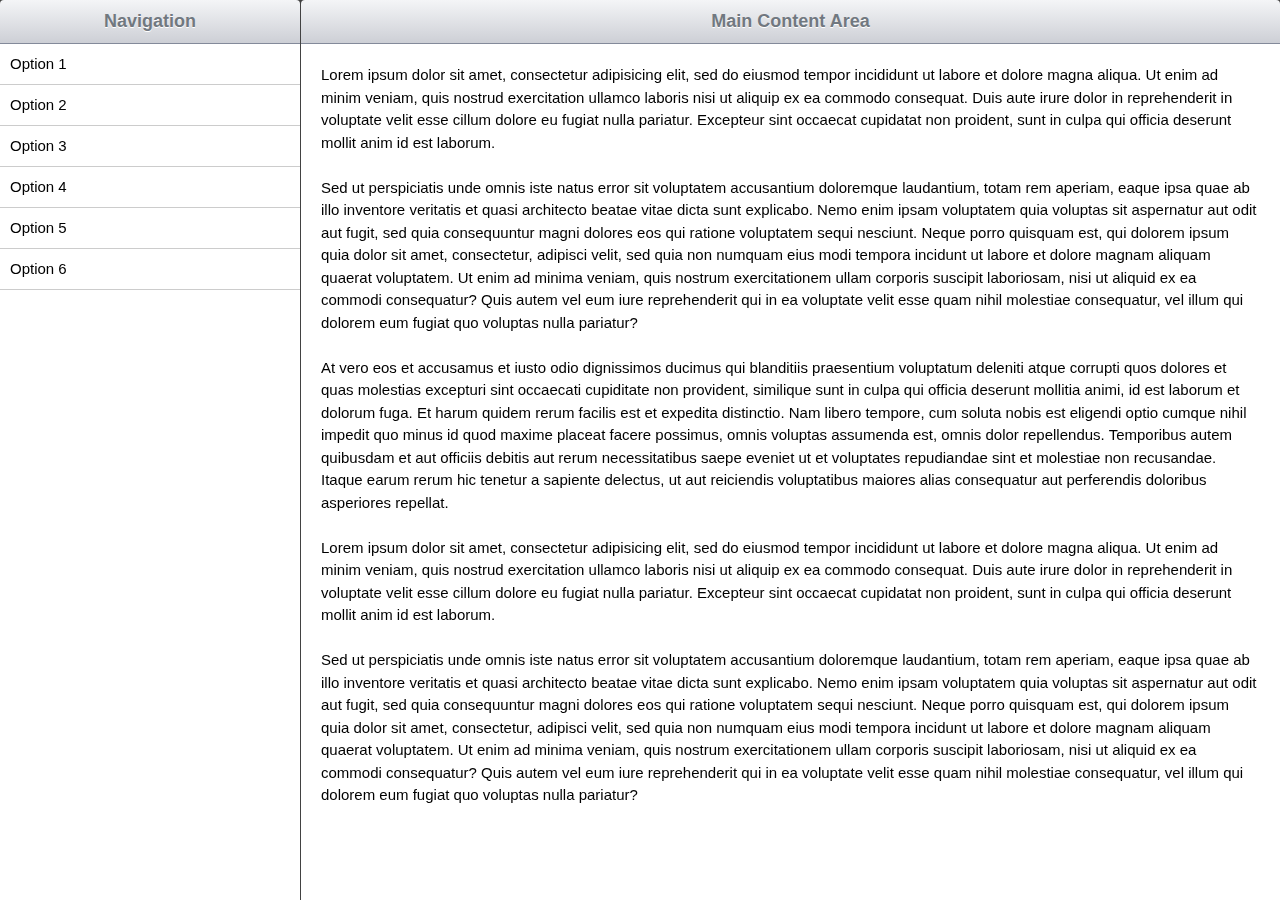
<file: vendors/iscroll-master/examples/ipad/index.html>
<!DOCTYPE html>
<html>
<head>
<meta http-equiv="Content-Type" content="text/html; charset=utf-8">
<meta name="viewport" content="width=device-width, initial-scale=1.0, user-scalable=0, minimum-scale=1.0, maximum-scale=1.0">
<meta name="apple-mobile-web-app-capable" content="yes">
<meta name="apple-mobile-web-app-status-bar-style" content="black">
<title>iScroll demo: iPad</title>

<script type="application/javascript" src="../../src/iscroll.js"></script>

<script type="text/javascript">

var scrollContent,
	scrollNav;

function loaded() {
	scrollContent = new iScroll('contentWrapper');
	scrollNav = new iScroll('navWrapper');
}

document.addEventListener('touchmove', function (e) { e.preventDefault(); }, false);

document.addEventListener('DOMContentLoaded', loaded, false);

</script>

<style type="text/css" media="all">
html,body {
	height:100%;
}

body,ul,li,header,nav,aside,section,article,p {
	padding:0;
	margin:0;
	border:0;
}

body {
	font-size:12px;
	-webkit-user-select:none;
    -webkit-text-size-adjust:none;
	font-family:helvetica;
	background:#424242;
}

p {
	margin-bottom:1.5em;
	line-height:150%;
}

header,nav,aside,section,article {
	display:block;
}

#page {
	width:100%; height:100%;
	position:relative;
	display:-webkit-box;
	display:-moz-box;
	display:-o-box;
	display:box;
	
	-webkit-box-orient:horizontal;
	-moz-box-orient:horizontal;
	-o-box-orient:horizontal;
	box-orient:horizontal;
	
	background:#424242;
}

#sidebar {
	width:300px;
	margin-right:1px;
}

#content {
	-webkit-box-flex:1;
	-moz-box-flex:1;
	-o-box-flex:1;
	box-flex:1;
}

#sidebar, #content {
	position:relative;
	height:100%;
}

header {
	height:43px; line-height:43px;
	border-bottom:1px solid #838a9a;
	background-color:#424242;
	background-image:-webkit-gradient(linear, 0 0, 0 100, from(#f4f5f7), to(#999da9));
	background-image:-moz-linear-gradient(top, #f4f5f7, #999da9);
	background-image:-o-linear-gradient(top, #f4f5f7, #999da9);
	
	color:#717880;
	font-size:18px; font-weight:bold;
	text-align:center;
	text-shadow:0 1px 0 #fff;
	-webkit-border-top-left-radius:4px;
	-moz-border-top-left-radius:4px;
	-o-border-top-left-radius:4px;
	border-top-left-radius:4px;
	
	-webkit-border-top-right-radius:4px;
	-moz-border-top-right-radius:4px;
	-o-border-top-right-radius:4px;
	border-top-right-radius:4px;
}

#navScroller > li {
	padding:0 10px;
	border-bottom:1px solid #ccc;
	height:40px; line-height:40px;
}

#contentScroller {
	-webkit-box-sizing:border-box;
	-moz-box-sizing:border-box;
	-o-box-sizing:border-box;
	box-sizing:border-box;
	padding:20px;
}

nav, article {
	position:absolute;
	top:44px; bottom:0; left:0; right:0;
	font-size:15px;
	background:#fff;
	
}
</style>
</head>
<body>

<div id="page">
	<div id="sidebar">
		<header>Navigation</header>
		<nav id="navWrapper">
			<ul id="navScroller">
				<li>Option 1</li>
				<li>Option 2</li>
				<li>Option 3</li>
				<li>Option 4</li>
				<li>Option 5</li>
				<li>Option 6</li>
			</ul>
		</nav>
	</div>

	<div id="content">
		<header>Main Content Area</header>
		<article id="contentWrapper">
			<div id="contentScroller">
				<p>Lorem ipsum dolor sit amet, consectetur adipisicing elit, sed do eiusmod tempor incididunt ut labore et dolore magna aliqua. Ut enim ad minim veniam, quis nostrud exercitation ullamco laboris nisi ut aliquip ex ea commodo consequat. Duis aute irure dolor in reprehenderit in voluptate velit esse cillum dolore eu fugiat nulla pariatur. Excepteur sint occaecat cupidatat non proident, sunt in culpa qui officia deserunt mollit anim id est laborum.</p>
				<p>Sed ut perspiciatis unde omnis iste natus error sit voluptatem accusantium doloremque laudantium, totam rem aperiam, eaque ipsa quae ab illo inventore veritatis et quasi architecto beatae vitae dicta sunt explicabo. Nemo enim ipsam voluptatem quia voluptas sit aspernatur aut odit aut fugit, sed quia consequuntur magni dolores eos qui ratione voluptatem sequi nesciunt. Neque porro quisquam est, qui dolorem ipsum quia dolor sit amet, consectetur, adipisci velit, sed quia non numquam eius modi tempora incidunt ut labore et dolore magnam aliquam quaerat voluptatem. Ut enim ad minima veniam, quis nostrum exercitationem ullam corporis suscipit laboriosam, nisi ut aliquid ex ea commodi consequatur? Quis autem vel eum iure reprehenderit qui in ea voluptate velit esse quam nihil molestiae consequatur, vel illum qui dolorem eum fugiat quo voluptas nulla pariatur?</p>
				<p>At vero eos et accusamus et iusto odio dignissimos ducimus qui blanditiis praesentium voluptatum deleniti atque corrupti quos dolores et quas molestias excepturi sint occaecati cupiditate non provident, similique sunt in culpa qui officia deserunt mollitia animi, id est laborum et dolorum fuga. Et harum quidem rerum facilis est et expedita distinctio. Nam libero tempore, cum soluta nobis est eligendi optio cumque nihil impedit quo minus id quod maxime placeat facere possimus, omnis voluptas assumenda est, omnis dolor repellendus. Temporibus autem quibusdam et aut officiis debitis aut rerum necessitatibus saepe eveniet ut et voluptates repudiandae sint et molestiae non recusandae. Itaque earum rerum hic tenetur a sapiente delectus, ut aut reiciendis voluptatibus maiores alias consequatur aut perferendis doloribus asperiores repellat.</p>
			<p>Lorem ipsum dolor sit amet, consectetur adipisicing elit, sed do eiusmod tempor incididunt ut labore et dolore magna aliqua. Ut enim ad minim veniam, quis nostrud exercitation ullamco laboris nisi ut aliquip ex ea commodo consequat. Duis aute irure dolor in reprehenderit in voluptate velit esse cillum dolore eu fugiat nulla pariatur. Excepteur sint occaecat cupidatat non proident, sunt in culpa qui officia deserunt mollit anim id est laborum.</p>
			<p>Sed ut perspiciatis unde omnis iste natus error sit voluptatem accusantium doloremque laudantium, totam rem aperiam, eaque ipsa quae ab illo inventore veritatis et quasi architecto beatae vitae dicta sunt explicabo. Nemo enim ipsam voluptatem quia voluptas sit aspernatur aut odit aut fugit, sed quia consequuntur magni dolores eos qui ratione voluptatem sequi nesciunt. Neque porro quisquam est, qui dolorem ipsum quia dolor sit amet, consectetur, adipisci velit, sed quia non numquam eius modi tempora incidunt ut labore et dolore magnam aliquam quaerat voluptatem. Ut enim ad minima veniam, quis nostrum exercitationem ullam corporis suscipit laboriosam, nisi ut aliquid ex ea commodi consequatur? Quis autem vel eum iure reprehenderit qui in ea voluptate velit esse quam nihil molestiae consequatur, vel illum qui dolorem eum fugiat quo voluptas nulla pariatur?</p>
			</div>
		</article>
	</div>
</div>

</body>
</html>
</file>
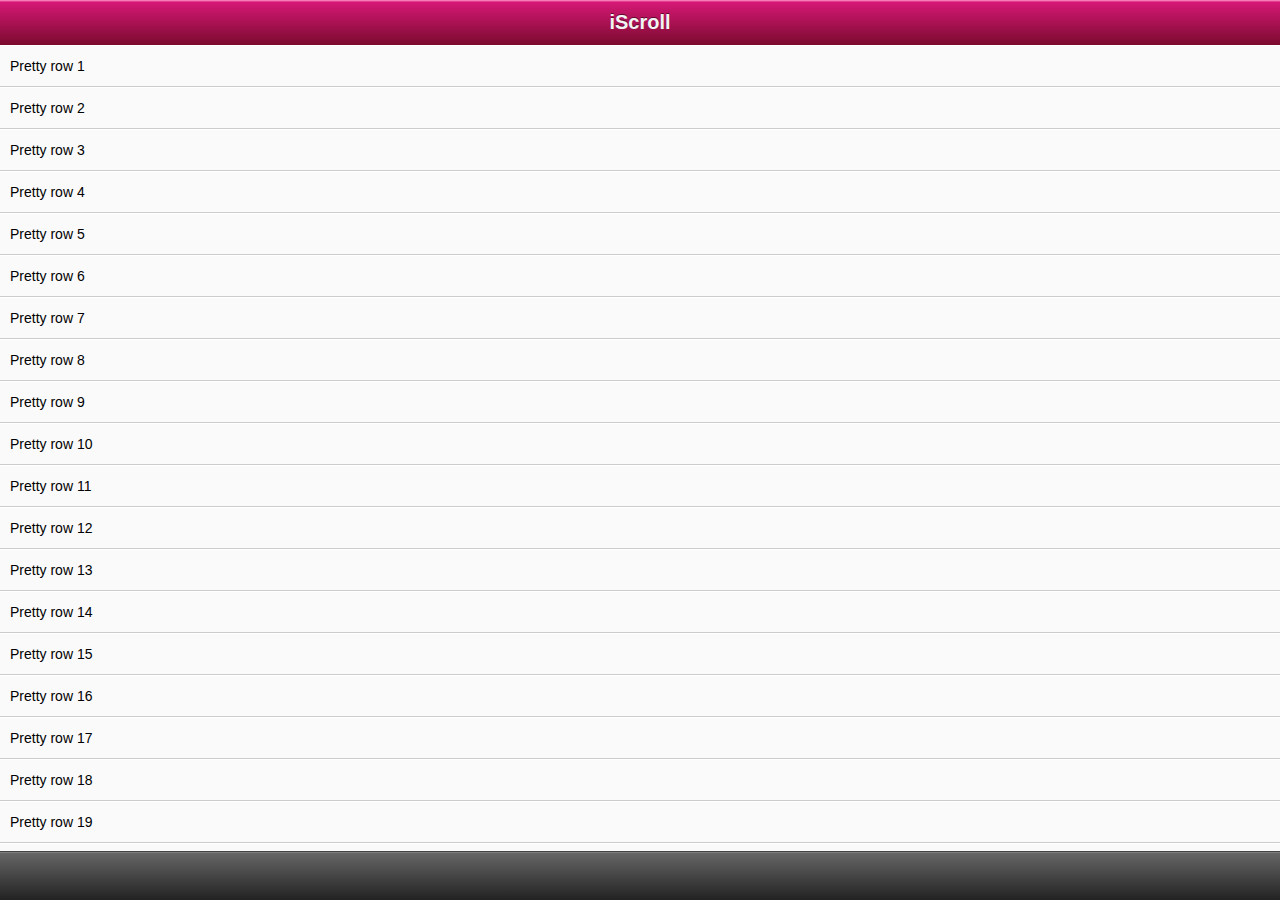
<file: vendors/iscroll-master/examples/lite/index.html>
<!DOCTYPE html>
<html>
<head>
<meta http-equiv="Content-Type" content="text/html; charset=utf-8">
<meta name="viewport" content="width=device-width, initial-scale=1.0, user-scalable=0, minimum-scale=1.0, maximum-scale=1.0">
<meta name="apple-mobile-web-app-capable" content="yes">
<meta name="apple-mobile-web-app-status-bar-style" content="black">
<title>iScroll demo: lite edition</title>

<script type="application/javascript" src="../../src/iscroll-lite.js?v4"></script>

<script type="text/javascript">

var myScroll;
function loaded() {
	myScroll = new iScroll('wrapper');
}

document.addEventListener('touchmove', function (e) { e.preventDefault(); }, false);

document.addEventListener('DOMContentLoaded', loaded, false);

</script>

<style type="text/css" media="all">
body,ul,li {
	padding:0;
	margin:0;
	border:0;
}

body {
	font-size:12px;
	-webkit-user-select:none;
    -webkit-text-size-adjust:none;
	font-family:helvetica;
}

#header {
	position:absolute; z-index:2;
	top:0; left:0;
	width:100%;
	height:45px;
	line-height:45px;
	background-image:-webkit-gradient(linear, 0 0, 0 100%, color-stop(0, #fe96c9), color-stop(0.05, #d51875), color-stop(1, #7b0a2e));
	background-image:-moz-linear-gradient(top, #fe96c9, #d51875 5%, #7b0a2e);
	background-image:-o-linear-gradient(top, #fe96c9, #d51875 5%, #7b0a2e);
	padding:0;
	color:#eee;
	font-size:20px;
	text-align:center;
}

#header a {
	color:#f3f3f3;
	text-decoration:none;
	font-weight:bold;
	text-shadow:0 -1px 0 rgba(0,0,0,0.5);
}

#footer {
	position:absolute; z-index:2;
	bottom:0; left:0;
	width:100%;
	height:48px;
	background-image:-webkit-gradient(linear, 0 0, 0 100%, color-stop(0, #999), color-stop(0.02, #666), color-stop(1, #222));
	background-image:-moz-linear-gradient(top, #999, #666 2%, #222);
	background-image:-o-linear-gradient(top, #999, #666 2%, #222);
	padding:0;
	border-top:1px solid #444;
}

#wrapper {
	position:absolute; z-index:1;
	top:45px; bottom:48px; left:0;
	width:100%;
	background:#aaa;
	overflow:auto;
}

#scroller {
	position:absolute; z-index:1;
/*	-webkit-touch-callout:none;*/
	-webkit-tap-highlight-color:rgba(0,0,0,0);
	width:100%;
	padding:0;
}

#scroller ul {
	list-style:none;
	padding:0;
	margin:0;
	width:100%;
	text-align:left;
}

#scroller li {
	padding:0 10px;
	height:40px;
	line-height:40px;
	border-bottom:1px solid #ccc;
	border-top:1px solid #fff;
	background-color:#fafafa;
	font-size:14px;
}

</style>
</head>
<body>
<div id="header"><a href="http://cubiq.org/iscroll">iScroll</a></div>
<div id="wrapper">
	<div id="scroller">
		<ul id="thelist">
			<li>Pretty row 1</li>
			<li>Pretty row 2</li>
			<li>Pretty row 3</li>
			<li>Pretty row 4</li>
			<li>Pretty row 5</li>
			<li>Pretty row 6</li>
			<li>Pretty row 7</li>
			<li>Pretty row 8</li>
			<li>Pretty row 9</li>
			<li>Pretty row 10</li>
			<li>Pretty row 11</li>
			<li>Pretty row 12</li>
			<li>Pretty row 13</li>
			<li>Pretty row 14</li>
			<li>Pretty row 15</li>
			<li>Pretty row 16</li>
			<li>Pretty row 17</li>
			<li>Pretty row 18</li>
			<li>Pretty row 19</li>
			<li>Pretty row 20</li>
			<li>Pretty row 21</li>
			<li>Pretty row 22</li>
			<li>Pretty row 23</li>
			<li>Pretty row 24</li>
			<li>Pretty row 25</li>
			<li>Pretty row 26</li>
			<li>Pretty row 27</li>
			<li>Pretty row 28</li>
			<li>Pretty row 29</li>
			<li>Pretty row 30</li>
			<li>Pretty row 31</li>
			<li>Pretty row 32</li>
			<li>Pretty row 33</li>
			<li>Pretty row 34</li>
			<li>Pretty row 35</li>
			<li>Pretty row 36</li>
			<li>Pretty row 37</li>
			<li>Pretty row 38</li>
			<li>Pretty row 39</li>
			<li>Pretty row 40</li>
		</ul>
	</div>
</div>

<div id="footer"></div>

</body>
</html>
</file>
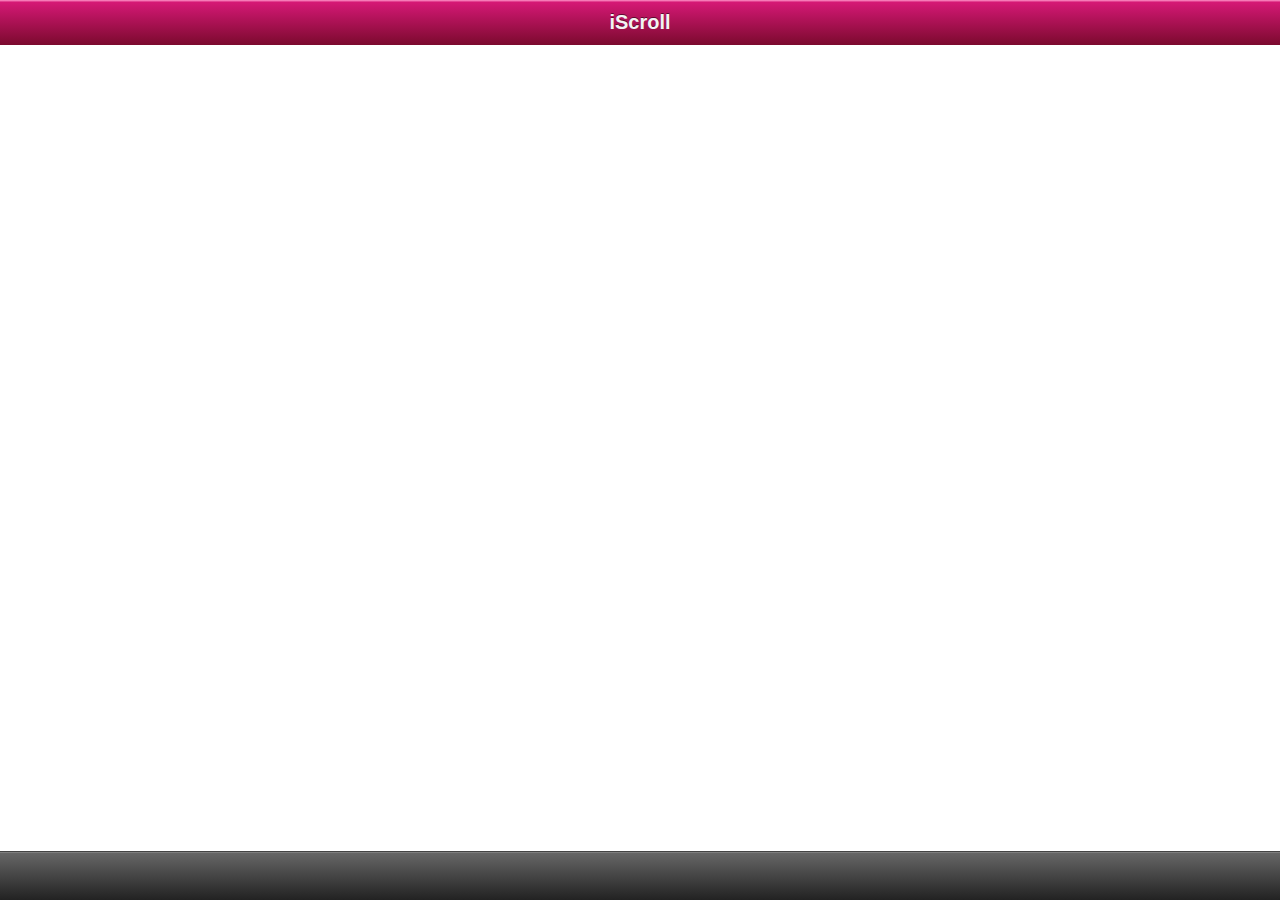
<file: vendors/iscroll-master/examples/pull-to-refresh/index.html>
<!DOCTYPE html>
<html>
<head>
<meta http-equiv="Content-Type" content="text/html; charset=utf-8">
<meta name="viewport" content="width=device-width, initial-scale=1.0, user-scalable=0, minimum-scale=1.0, maximum-scale=1.0">
<meta name="apple-mobile-web-app-capable" content="yes">
<meta name="apple-mobile-web-app-status-bar-style" content="black">
<title>iScroll demo: simple</title>

<script type="text/javascript" src="../../src/iscroll.js"></script>

<script type="text/javascript">

var myScroll,
	pullDownEl, pullDownOffset,
	pullUpEl, pullUpOffset,
	generatedCount = 0;

function pullDownAction () {
	setTimeout(function () {	// <-- Simulate network congestion, remove setTimeout from production!
		var el, li, i;
		el = document.getElementById('thelist');

		for (i=0; i<3; i++) {
			li = document.createElement('li');
			li.innerText = 'Generated row ' + (++generatedCount);
			el.insertBefore(li, el.childNodes[0]);
		}
		
		myScroll.refresh();		// Remember to refresh when contents are loaded (ie: on ajax completion)
	}, 1000);	// <-- Simulate network congestion, remove setTimeout from production!
}

function pullUpAction () {
	setTimeout(function () {	// <-- Simulate network congestion, remove setTimeout from production!
		var el, li, i;
		el = document.getElementById('thelist');

		for (i=0; i<3; i++) {
			li = document.createElement('li');
			li.innerText = 'Generated row ' + (++generatedCount);
			el.appendChild(li, el.childNodes[0]);
		}
		
		myScroll.refresh();		// Remember to refresh when contents are loaded (ie: on ajax completion)
	}, 1000);	// <-- Simulate network congestion, remove setTimeout from production!
}

function loaded() {
	pullDownEl = document.getElementById('pullDown');
	pullDownOffset = pullDownEl.offsetHeight;
	pullUpEl = document.getElementById('pullUp');	
	pullUpOffset = pullUpEl.offsetHeight;
	
	myScroll = new iScroll('wrapper', {
		useTransition: true,
		topOffset: pullDownOffset,
		onRefresh: function () {
			if (pullDownEl.className.match('loading')) {
				pullDownEl.className = '';
				pullDownEl.querySelector('.pullDownLabel').innerHTML = 'Pull down to refresh...';
			} else if (pullUpEl.className.match('loading')) {
				pullUpEl.className = '';
				pullUpEl.querySelector('.pullUpLabel').innerHTML = 'Pull up to load more...';
			}
		},
		onScrollMove: function () {
			if (this.y > 5 && !pullDownEl.className.match('flip')) {
				pullDownEl.className = 'flip';
				pullDownEl.querySelector('.pullDownLabel').innerHTML = 'Release to refresh...';
				this.minScrollY = 0;
			} else if (this.y < 5 && pullDownEl.className.match('flip')) {
				pullDownEl.className = '';
				pullDownEl.querySelector('.pullDownLabel').innerHTML = 'Pull down to refresh...';
				this.minScrollY = -pullDownOffset;
			} else if (this.y < (this.maxScrollY - 5) && !pullUpEl.className.match('flip')) {
				pullUpEl.className = 'flip';
				pullUpEl.querySelector('.pullUpLabel').innerHTML = 'Release to refresh...';
				this.maxScrollY = this.maxScrollY;
			} else if (this.y > (this.maxScrollY + 5) && pullUpEl.className.match('flip')) {
				pullUpEl.className = '';
				pullUpEl.querySelector('.pullUpLabel').innerHTML = 'Pull up to load more...';
				this.maxScrollY = pullUpOffset;
			}
		},
		onScrollEnd: function () {
			if (pullDownEl.className.match('flip')) {
				pullDownEl.className = 'loading';
				pullDownEl.querySelector('.pullDownLabel').innerHTML = 'Loading...';				
				pullDownAction();	// Execute custom function (ajax call?)
			} else if (pullUpEl.className.match('flip')) {
				pullUpEl.className = 'loading';
				pullUpEl.querySelector('.pullUpLabel').innerHTML = 'Loading...';				
				pullUpAction();	// Execute custom function (ajax call?)
			}
		}
	});
	
	setTimeout(function () { document.getElementById('wrapper').style.left = '0'; }, 800);
}

document.addEventListener('touchmove', function (e) { e.preventDefault(); }, false);

document.addEventListener('DOMContentLoaded', function () { setTimeout(loaded, 200); }, false);
</script>

<style type="text/css" media="all">
body,ul,li {
	padding:0;
	margin:0;
	border:0;
}

body {
	font-size:12px;
	-webkit-user-select:none;
    -webkit-text-size-adjust:none;
	font-family:helvetica;
}

#header {
	position:absolute; z-index:2;
	top:0; left:0;
	width:100%;
	height:45px;
	line-height:45px;
	background-color:#d51875;
	background-image:-webkit-gradient(linear, 0 0, 0 100%, color-stop(0, #fe96c9), color-stop(0.05, #d51875), color-stop(1, #7b0a2e));
	background-image:-moz-linear-gradient(top, #fe96c9, #d51875 5%, #7b0a2e);
	background-image:-o-linear-gradient(top, #fe96c9, #d51875 5%, #7b0a2e);
	padding:0;
	color:#eee;
	font-size:20px;
	text-align:center;
}

#header a {
	color:#f3f3f3;
	text-decoration:none;
	font-weight:bold;
	text-shadow:0 -1px 0 rgba(0,0,0,0.5);
}

#footer {
	position:absolute; z-index:2;
	bottom:0; left:0;
	width:100%;
	height:48px;
	background-color:#222;
	background-image:-webkit-gradient(linear, 0 0, 0 100%, color-stop(0, #999), color-stop(0.02, #666), color-stop(1, #222));
	background-image:-moz-linear-gradient(top, #999, #666 2%, #222);
	background-image:-o-linear-gradient(top, #999, #666 2%, #222);
	padding:0;
	border-top:1px solid #444;
}

#wrapper {
	position:absolute; z-index:1;
	top:45px; bottom:48px; left:-9999px;
	width:100%;
	background:#aaa;
	overflow:auto;
}

#scroller {
	position:absolute; z-index:1;
/*	-webkit-touch-callout:none;*/
	-webkit-tap-highlight-color:rgba(0,0,0,0);
	width:100%;
	padding:0;
}

#scroller ul {
	list-style:none;
	padding:0;
	margin:0;
	width:100%;
	text-align:left;
}

#scroller li {
	padding:0 10px;
	height:40px;
	line-height:40px;
	border-bottom:1px solid #ccc;
	border-top:1px solid #fff;
	background-color:#fafafa;
	font-size:14px;
}

#myFrame {
	position:absolute;
	top:0; left:0;
}



/**
 *
 * Pull down styles
 *
 */
#pullDown, #pullUp {
	background:#fff;
	height:40px;
	line-height:40px;
	padding:5px 10px;
	border-bottom:1px solid #ccc;
	font-weight:bold;
	font-size:14px;
	color:#888;
}
#pullDown .pullDownIcon, #pullUp .pullUpIcon  {
	display:block; float:left;
	width:40px; height:40px;
	background:url(pull-icon@2x.png) 0 0 no-repeat;
	-webkit-background-size:40px 80px; background-size:40px 80px;
	-webkit-transition-property:-webkit-transform;
	-webkit-transition-duration:250ms;	
}
#pullDown .pullDownIcon {
	-webkit-transform:rotate(0deg) translateZ(0);
}
#pullUp .pullUpIcon  {
	-webkit-transform:rotate(-180deg) translateZ(0);
}

#pullDown.flip .pullDownIcon {
	-webkit-transform:rotate(-180deg) translateZ(0);
}

#pullUp.flip .pullUpIcon {
	-webkit-transform:rotate(0deg) translateZ(0);
}

#pullDown.loading .pullDownIcon, #pullUp.loading .pullUpIcon {
	background-position:0 100%;
	-webkit-transform:rotate(0deg) translateZ(0);
	-webkit-transition-duration:0ms;

	-webkit-animation-name:loading;
	-webkit-animation-duration:2s;
	-webkit-animation-iteration-count:infinite;
	-webkit-animation-timing-function:linear;
}

@-webkit-keyframes loading {
	from { -webkit-transform:rotate(0deg) translateZ(0); }
	to { -webkit-transform:rotate(360deg) translateZ(0); }
}

</style>
</head>
<body>

<div id="header"><a href="http://cubiq.org/iscroll">iScroll</a></div>
<div id="wrapper">
	<div id="scroller">
		<div id="pullDown">
			<span class="pullDownIcon"></span><span class="pullDownLabel">Pull down to refresh...</span>
		</div>

		<ul id="thelist">
			<li>Pretty row 1</li>
			<li>Pretty row 2</li>
			<li>Pretty row 3</li>
			<li>Pretty row 4</li>
			<li>Pretty row 5</li>
			<li>Pretty row 6</li>
			<li>Pretty row 7</li>
			<li>Pretty row 8</li>
			<li>Pretty row 9</li>
			<li>Pretty row 10</li>
			<li>Pretty row 11</li>
			<li>Pretty row 12</li>
			<li>Pretty row 13</li>
			<li>Pretty row 14</li>
			<li>Pretty row 15</li>
			<li>Pretty row 16</li>
			<li>Pretty row 17</li>
			<li>Pretty row 18</li>
			<li>Pretty row 19</li>
			<li>Pretty row 20</li>
			<li>Pretty row 21</li>
			<li>Pretty row 22</li>
			<li>Pretty row 23</li>
			<li>Pretty row 24</li>
			<li>Pretty row 25</li>
			<li>Pretty row 26</li>
			<li>Pretty row 27</li>
			<li>Pretty row 28</li>
			<li>Pretty row 29</li>
			<li>Pretty row 30</li>
			<li>Pretty row 31</li>
			<li>Pretty row 32</li>
			<li>Pretty row 33</li>
			<li>Pretty row 34</li>
			<li>Pretty row 35</li>
			<li>Pretty row 36</li>
			<li>Pretty row 37</li>
			<li>Pretty row 38</li>
			<li>Pretty row 39</li>
			<li>Pretty row 40</li>
		</ul>
		<div id="pullUp">
			<span class="pullUpIcon"></span><span class="pullUpLabel">Pull up to refresh...</span>
		</div>
	</div>
</div>
<div id="footer"></div>

</body>
</html>
</file>
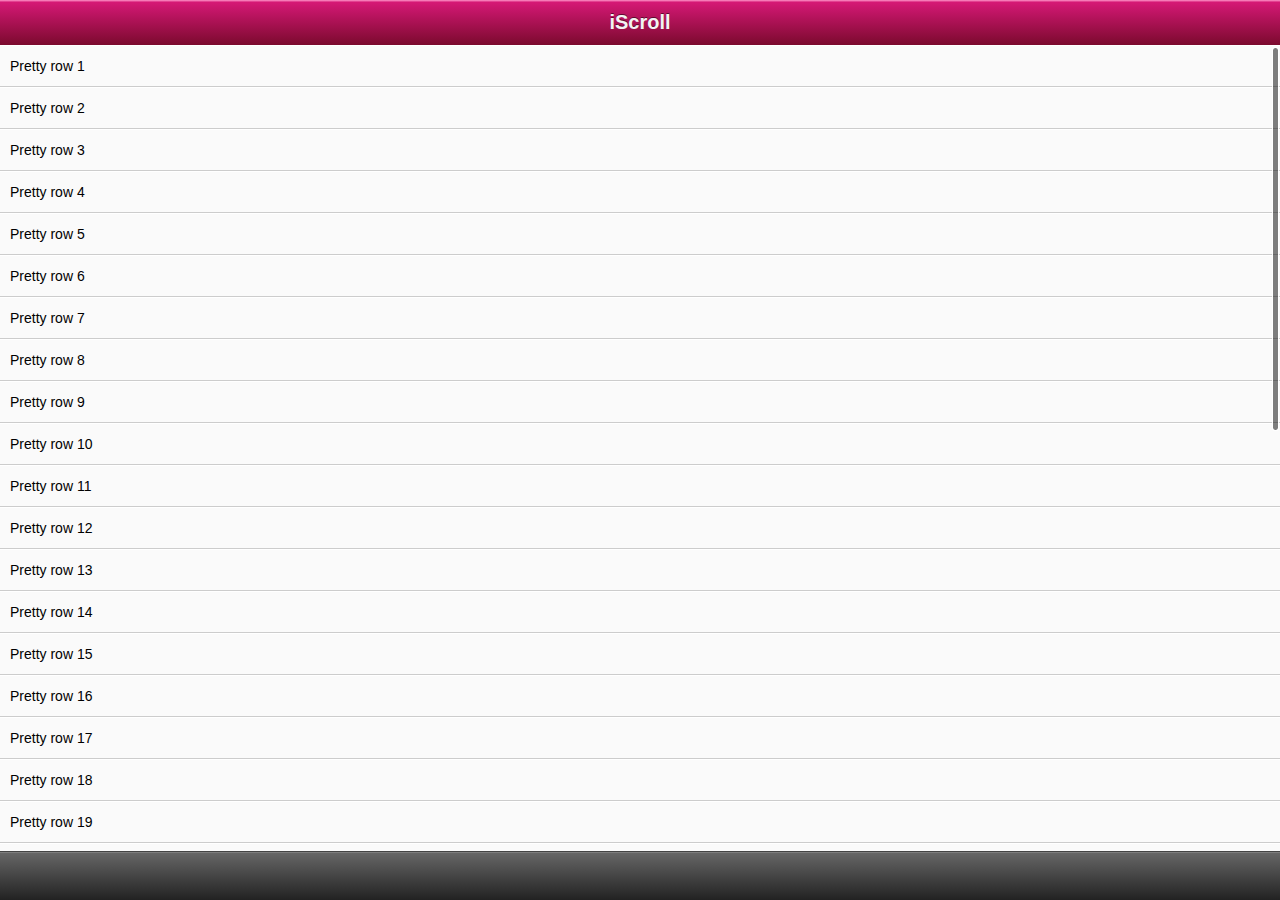
<file: vendors/iscroll-master/examples/simple/index.html>
<!DOCTYPE html>
<html>
<head>
<meta charset="utf-8">
<meta name="viewport" content="width=device-width, initial-scale=1.0, user-scalable=0, minimum-scale=1.0, maximum-scale=1.0">
<meta name="apple-mobile-web-app-capable" content="yes">
<meta name="apple-mobile-web-app-status-bar-style" content="black">
<title>iScroll demo: simple</title>

<script type="text/javascript" src="../../src/iscroll.js"></script>

<script type="text/javascript">

var myScroll;
function loaded() {
	myScroll = new iScroll('wrapper');
}

document.addEventListener('touchmove', function (e) { e.preventDefault(); }, false);

/* * * * * * * *
 *
 * Use this for high compatibility (iDevice + Android)
 *
 */
document.addEventListener('DOMContentLoaded', function () { setTimeout(loaded, 200); }, false);
/*
 * * * * * * * */


/* * * * * * * *
 *
 * Use this for iDevice only
 *
 */
//document.addEventListener('DOMContentLoaded', loaded, false);
/*
 * * * * * * * */


/* * * * * * * *
 *
 * Use this if nothing else works
 *
 */
//window.addEventListener('load', setTimeout(function () { loaded(); }, 200), false);
/*
 * * * * * * * */

</script>

<style type="text/css" media="all">
body,ul,li {
	padding:0;
	margin:0;
	border:0;
}

body {
	font-size:12px;
	-webkit-user-select:none;
    -webkit-text-size-adjust:none;
	font-family:helvetica;
}

#header {
	position:absolute; z-index:2;
	top:0; left:0;
	width:100%;
	height:45px;
	line-height:45px;
	background-color:#d51875;
	background-image:-webkit-gradient(linear, 0 0, 0 100%, color-stop(0, #fe96c9), color-stop(0.05, #d51875), color-stop(1, #7b0a2e));
	background-image:-moz-linear-gradient(top, #fe96c9, #d51875 5%, #7b0a2e);
	background-image:-o-linear-gradient(top, #fe96c9, #d51875 5%, #7b0a2e);
	padding:0;
	color:#eee;
	font-size:20px;
	text-align:center;
}

#header a {
	color:#f3f3f3;
	text-decoration:none;
	font-weight:bold;
	text-shadow:0 -1px 0 rgba(0,0,0,0.5);
}

#footer {
	position:absolute; z-index:2;
	bottom:0; left:0;
	width:100%;
	height:48px;
	background-color:#222;
	background-image:-webkit-gradient(linear, 0 0, 0 100%, color-stop(0, #999), color-stop(0.02, #666), color-stop(1, #222));
	background-image:-moz-linear-gradient(top, #999, #666 2%, #222);
	background-image:-o-linear-gradient(top, #999, #666 2%, #222);
	padding:0;
	border-top:1px solid #444;
}

#wrapper {
	position:absolute; z-index:1;
	top:45px; bottom:48px; left:0;
	width:100%;
	background:#aaa;
	overflow:auto;
}

#scroller {
	position:absolute; z-index:1;
/*	-webkit-touch-callout:none;*/
	-webkit-tap-highlight-color:rgba(0,0,0,0);
	width:100%;
	padding:0;
}

#scroller ul {
	list-style:none;
	padding:0;
	margin:0;
	width:100%;
	text-align:left;
}

#scroller li {
	padding:0 10px;
	height:40px;
	line-height:40px;
	border-bottom:1px solid #ccc;
	border-top:1px solid #fff;
	background-color:#fafafa;
	font-size:14px;
}
</style>
</head>
<body>

<div id="header"><a href="http://cubiq.org/iscroll">iScroll</a></div>
<div id="wrapper">
	<div id="scroller">
		<ul id="thelist">
			<li>Pretty row 1</li>
			<li>Pretty row 2</li>
			<li>Pretty row 3</li>
			<li>Pretty row 4</li>
			<li>Pretty row 5</li>
			<li>Pretty row 6</li>
			<li>Pretty row 7</li>
			<li>Pretty row 8</li>
			<li>Pretty row 9</li>
			<li>Pretty row 10</li>
			<li>Pretty row 11</li>
			<li>Pretty row 12</li>
			<li>Pretty row 13</li>
			<li>Pretty row 14</li>
			<li>Pretty row 15</li>
			<li>Pretty row 16</li>
			<li>Pretty row 17</li>
			<li>Pretty row 18</li>
			<li>Pretty row 19</li>
			<li>Pretty row 20</li>
			<li>Pretty row 21</li>
			<li>Pretty row 22</li>
			<li>Pretty row 23</li>
			<li>Pretty row 24</li>
			<li>Pretty row 25</li>
			<li>Pretty row 26</li>
			<li>Pretty row 27</li>
			<li>Pretty row 28</li>
			<li>Pretty row 29</li>
			<li>Pretty row 30</li>
			<li>Pretty row 31</li>
			<li>Pretty row 32</li>
			<li>Pretty row 33</li>
			<li>Pretty row 34</li>
			<li>Pretty row 35</li>
			<li>Pretty row 36</li>
			<li>Pretty row 37</li>
			<li>Pretty row 38</li>
			<li>Pretty row 39</li>
			<li>Pretty row 40</li>
		</ul>
	</div>
</div>
<div id="footer"></div>

</body>
</html>
</file>
<file: vendors/iscroll-master/examples/custom-scrollbar/scrollbar.css>
/**
 *
 * Horizontal Scrollbar
 *
 */
.myScrollbarH {
	position:absolute;
	z-index:100;
	height:8px;
	bottom:1px;
	left:2px;
	right:7px
}

.myScrollbarH > div {
	position:absolute;
	z-index:100;
	height:100%;

	/* The following is probably what you want to customize */
	background-image:-webkit-gradient(linear, 0 0, 100% 0, from(#a00), to(#f00));
	background-image:-moz-linear-gradient(top, #f00, #900);
	background-image:-o-linear-gradient(top, #f00, #900);

	border:1px solid #900;
	-webkit-background-clip:padding-box;
	-moz-background-clip:padding-box;
	-o-background-clip:padding-box;
	background-clip:padding-box;
	
	-webkit-box-sizing:border-box;
	-moz-box-sizing:border-box;
	-o-box-sizing:border-box;
	box-sizing:border-box;
	
	-webkit-border-radius:4px;
	-moz-border-radius:4px;
	-o-border-radius:4px;
	border-radius:4px;
	
	-webkit-box-shadow:inset 1px 1px 0 rgba(255,255,255,0.5);
	-moz-box-shadow:inset 1px 1px 0 rgba(255,255,255,0.5);
	-o-box-shadow:inset 1px 1px 0 rgba(255,255,255,0.5);
	box-shadow:inset 1px 1px 0 rgba(255,255,255,0.5);
}


/**
 *
 * Vertical Scrollbar
 *
 */
.myScrollbarV {
	position:absolute;
	z-index:100;
	width:8px;bottom:7px;top:2px;right:1px
}

.myScrollbarV > div {
	position:absolute;
	z-index:100;
	width:100%;

	/* The following is probably what you want to customize */
	background:-webkit-gradient(linear, 0 0, 100% 0, from(#f00), to(#900));
	background-image:-moz-linear-gradient(top, #f00, #900);
	background-image:-o-linear-gradient(top, #f00, #900);

	border:1px solid #900;

	-webkit-background-clip:padding-box;
	-moz-background-clip:padding-box;
	-o-background-clip:padding-box;
	background-clip:padding-box;
	
	-webkit-box-sizing:border-box;
	-moz-box-sizing:border-box;
	-o-box-sizing:border-box;
	box-sizing:border-box;
	
	-webkit-border-radius:4px;
	-moz-border-radius:4px;
	-o-border-radius:4px;
	border-radius:4px;
	
	-webkit-box-shadow:inset 1px 1px 0 rgba(255,255,255,0.5);
	-moz-box-shadow:inset 1px 1px 0 rgba(255,255,255,0.5);
	-o-box-shadow:inset 1px 1px 0 rgba(255,255,255,0.5);
	box-shadow:inset 1px 1px 0 rgba(255,255,255,0.5);
}
</file>
<file: vendors/iscroll-master/examples/ios-perfect-scrollbar/scrollbar.css>
/**
 *
 * Horizontal Scrollbar
 *
 */
.myScrollbarH {
	position:absolute;
	z-index:100;
	height:7px;
	bottom:1px;
	left:2px;
	right:7px
}

.myScrollbarH > div {
	height:100%;
}


/**
 *
 * Vertical Scrollbar
 *
 */
.myScrollbarV {
	position:absolute;
	z-index:100;
	width:7px;bottom:7px;top:2px;right:1px
}

.myScrollbarV > div {
	width:100%;
}


/**
 *
 * Both Scrollbars
 *
 */
.myScrollbarH > div,
.myScrollbarV > div {
	position:absolute;
	z-index:100;

	/* The following is probably what you want to customize */
	-webkit-box-sizing:border-box;
	-moz-box-sizing:border-box;
	-o-box-sizing:border-box;
	box-sizing:border-box;
	
	border-width:3px;
	-webkit-border-image:url(scrollbar.png) 6 6 6 6;
	-moz-border-image:url(scrollbar.png) 6 6 6 6;
	-o-border-image:url(scrollbar.png) 6 6 6 6;
	border-image:url(scrollbar.png) 6 6 6 6;
}
</file>
